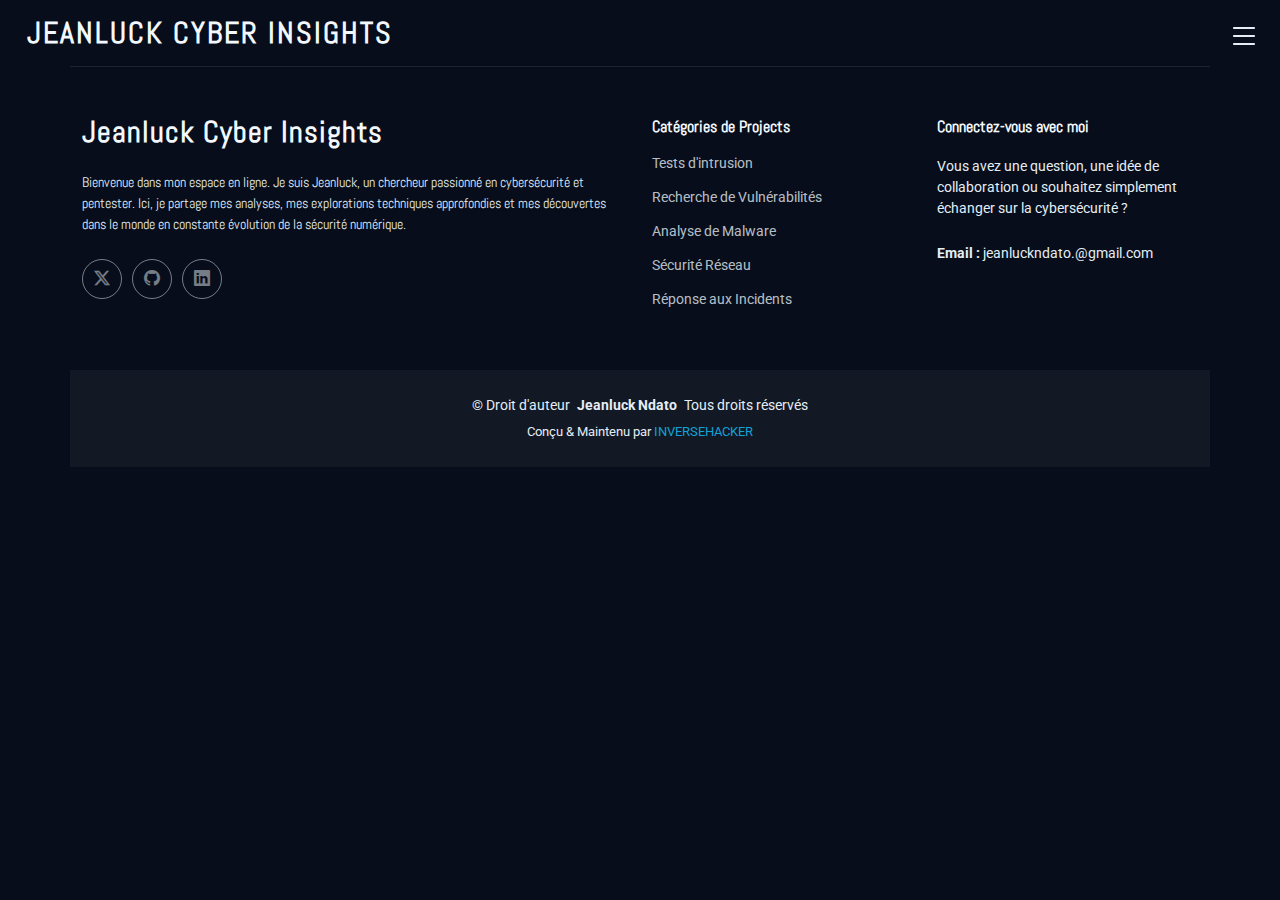
<file: kali-linux-details.html>
<!DOCTYPE html>
<html lang="en">
  <head>
    <meta charset="utf-8" />
    <meta content="width=device-width, initial-scale=1.0" name="viewport" />
    <title>JeanluckCyberinsights</title>
    <meta name="description" content="" />
    <meta name="keywords" content="" />

    <!-- Favicons -->
    <link href="assets/img/favicon.png" rel="icon" />
    <link href="assets/img/apple-touch-icon.png" rel="apple-touch-icon" />

    <!-- Fonts -->
    <link href="https://fonts.googleapis.com" rel="preconnect" />
    <link href="https://fonts.gstatic.com" rel="preconnect" crossorigin />
    <link
      href="https://fonts.googleapis.com/css2?family=Roboto:ital,wght@0,100;0,300;0,400;0,500;0,700;0,900;1,100;1,300;1,400;1,500;1,700;1,900&family=Mukta:wght@200;300;400;500;600;700;800&family=Abel:wght@400&display=swap"
      rel="stylesheet"
    />

    <!-- Vendor CSS Files -->
    <link
      href="assets/vendor/bootstrap/css/bootstrap.min.css"
      rel="stylesheet"
    />
    <link
      href="assets/vendor/bootstrap-icons/bootstrap-icons.css"
      rel="stylesheet"
    />
    <link href="assets/vendor/aos/aos.css" rel="stylesheet" />
    <link href="assets/vendor/swiper/swiper-bundle.min.css" rel="stylesheet" />
    <link
      href="assets/vendor/glightbox/css/glightbox.min.css"
      rel="stylesheet"
    />

    <!-- Main CSS File -->
    <link href="assets/css/main.css" rel="stylesheet" />
  </head>

  <body class="index-page">
    <header
      id="header"
      class="header d-flex align-items-center position-relative"
    >
      <div
        class="container-fluid position-relative d-flex align-items-center justify-content-between"
      >
        <a href="index.html" class="logo d-flex align-items-center">
          <h1 class="sitename">Jeanluck Cyber Insights</h1>
        </a>

        <nav id="navmenu" class="navmenu">
          <ul>
            <li><a href="#hero" class="active">Accueil</a></li>
            <li><a href="#apropos">Apropos</a></li>
            <li><a href="#portfolio">Projets & Études de Cas</a></li>
            <li><a href="#contact">Contact</a></li>
          </ul>
          <i class="mobile-nav-toggle d-xl-none bi bi-list"></i>
        </nav>
      </div>
    </header>
    <!-- main -->

    <!-- fin main -->

    <footer id="footer" class="footer">
      <div class="container footer-top">
        <div class="row gy-4">
          <div class="col-lg-6 col-md-12 footer-about">
            <a href="index.html" class="logo d-flex align-items-center">
              <span class="sitename">Jeanluck Cyber Insights</span>
            </a>
            <p>
              Bienvenue dans mon espace en ligne. Je suis Jeanluck, un chercheur
              passionné en cybersécurité et pentester. Ici, je partage mes
              analyses, mes explorations techniques approfondies et mes
              découvertes dans le monde en constante évolution de la sécurité
              numérique.
            </p>
            <div class="social-links d-flex mt-4">
              <a href="https://.com/IrJeanl"><i class="bi bi-twitter-x"></i></a>
              <a href="https://github.com/Jeanluck"
                ><i class="bi bi-github"></i
              ></a>
              <a href="https://linkedin.com/in/jeanluckndato"
                ><i class="bi bi-linkedin"></i
              ></a>
            </div>
          </div>

          <div class="col-lg-3 col-md-6 footer-links">
            <h4>Catégories de Projects</h4>
            <ul>
              <li><a href="#">Tests d'intrusion</a></li>
              <li><a href="#">Recherche de Vulnérabilités</a></li>
              <li><a href="#">Analyse de Malware</a></li>
              <li><a href="#">Sécurité Réseau</a></li>
              <li><a href="#">Réponse aux Incidents</a></li>
            </ul>
          </div>

          <div
            class="col-lg-3 col-md-6 footer-contact text-center text-md-start"
          >
            <h4>Connectez-vous avec moi</h4>
            <p>
              Vous avez une question, une idée de collaboration ou souhaitez
              simplement échanger sur la cybersécurité ?
            </p>
            <p class="mt-4">
              <strong>Email :</strong>
              <span>jeanluckndato.@gmail.com</span>
            </p>
          </div>
        </div>
      </div>

      <div class="container copyright text-center mt-4">
        <p>
          © <span>Droit d'auteur</span>
          <strong class="px-1 sitename">Jeanluck Ndato</strong>
          <span>Tous droits réservés</span>
        </p>
        <div class="credits">
          Conçu & Maintenu par
          <a href="https://github.com/JeanluckNdato">INVERSEHACKER</a>
        </div>
      </div>
    </footer>

    <!-- Scroll Top -->
    <a
      href="#"
      id="scroll-top"
      class="scroll-top d-flex align-items-center justify-content-center"
      ><i class="bi bi-arrow-up-short"></i
    ></a>

    <!-- Preloader -->
    <div id="preloader"></div>

    <!-- Vendor JS Files -->
    <script src="assets/vendor/bootstrap/js/bootstrap.bundle.min.js"></script>
    <script src="assets/vendor/php-email-form/validate.js"></script>
    <script src="assets/vendor/aos/aos.js"></script>
    <script src="assets/vendor/purecounter/purecounter_vanilla.js"></script>
    <script src="assets/vendor/imagesloaded/imagesloaded.pkgd.min.js"></script>
    <script src="assets/vendor/isotope-layout/isotope.pkgd.min.js"></script>
    <script src="assets/vendor/swiper/swiper-bundle.min.js"></script>
    <script src="assets/vendor/glightbox/js/glightbox.min.js"></script>

    <!-- Main JS File -->
    <script src="assets/js/main.js"></script>
    <!-- script pour les cartes de liens  -->
    <!-- Script pour déclencher l'animation d'apparition des cartes une fois le DOM chargé -->
    <script>
      document.addEventListener("DOMContentLoaded", () => {
        const portfolioItems = document.querySelectorAll(".portfolio-item");
        portfolioItems.forEach((item) => {
          item.classList.add("animate-item");
        });
      });
    </script>
  </body>
</html>
</file>
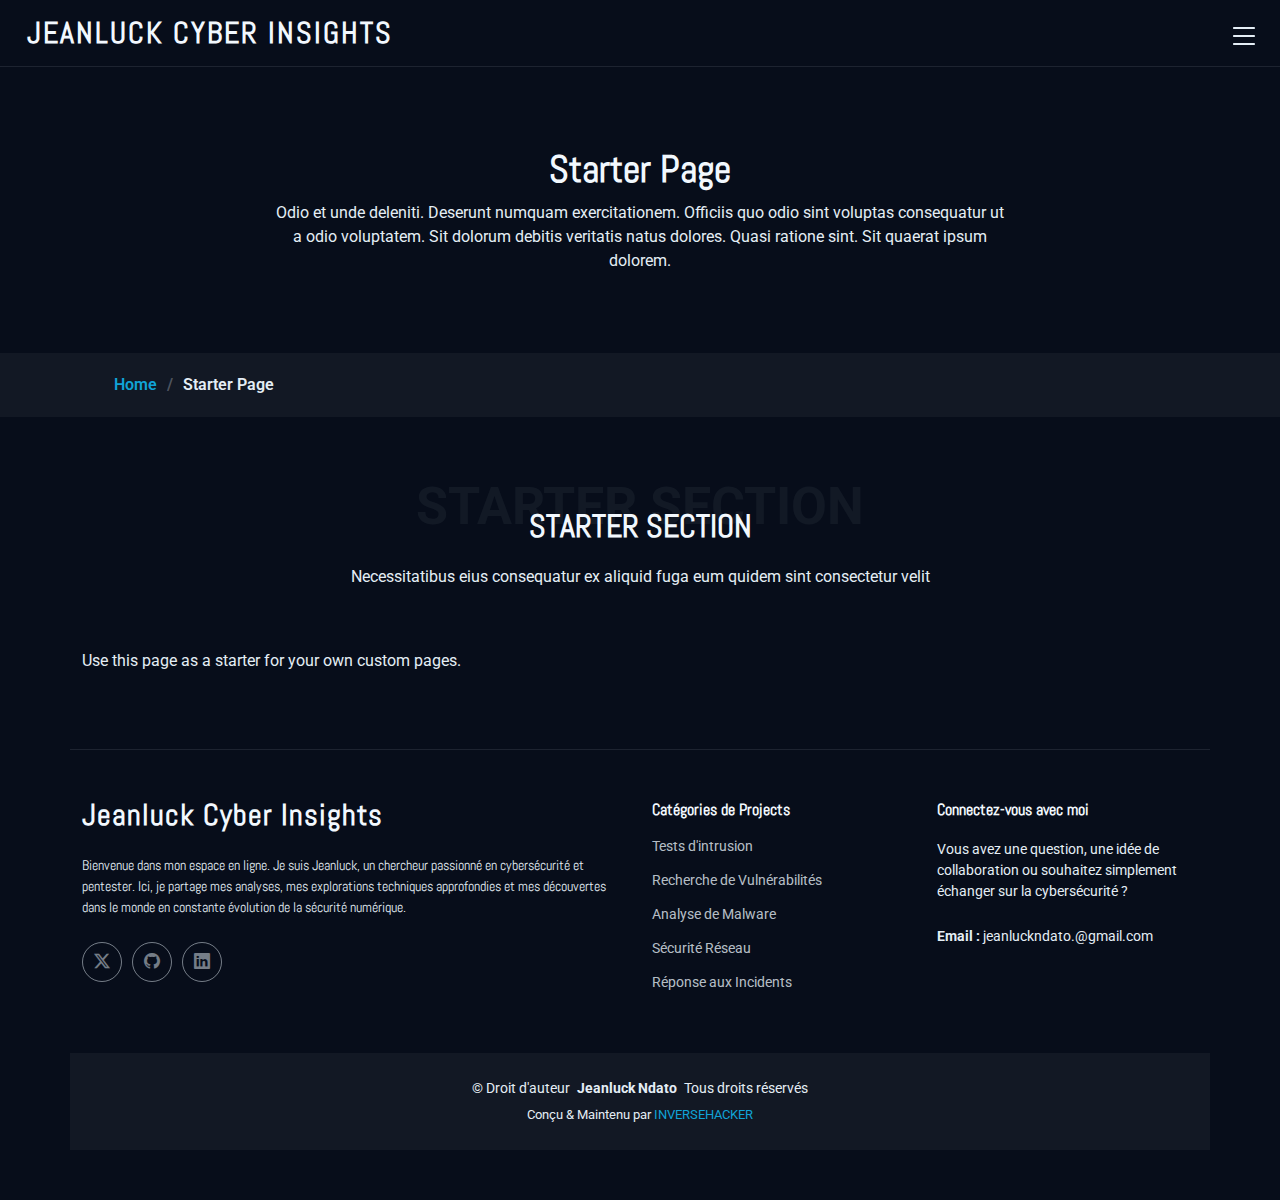
<file: snort.html>
<!DOCTYPE html>
<html lang="en">
  <head>
    <meta charset="utf-8" />
    <meta content="width=device-width, initial-scale=1.0" name="viewport" />
    <title>JeanluckCyberinsights</title>
    <meta name="description" content="" />
    <meta name="keywords" content="" />

    <!-- Favicons -->
    <link href="assets/img/favicon.png" rel="icon" />
    <link href="assets/img/apple-touch-icon.png" rel="apple-touch-icon" />

    <!-- Fonts -->
    <link href="https://fonts.googleapis.com" rel="preconnect" />
    <link href="https://fonts.gstatic.com" rel="preconnect" crossorigin />
    <link
      href="https://fonts.googleapis.com/css2?family=Roboto:ital,wght@0,100;0,300;0,400;0,500;0,700;0,900;1,100;1,300;1,400;1,500;1,700;1,900&family=Mukta:wght@200;300;400;500;600;700;800&family=Abel:wght@400&display=swap"
      rel="stylesheet"
    />

    <!-- Vendor CSS Files -->
    <link
      href="assets/vendor/bootstrap/css/bootstrap.min.css"
      rel="stylesheet"
    />
    <link
      href="assets/vendor/bootstrap-icons/bootstrap-icons.css"
      rel="stylesheet"
    />
    <link href="assets/vendor/aos/aos.css" rel="stylesheet" />
    <link href="assets/vendor/swiper/swiper-bundle.min.css" rel="stylesheet" />
    <link
      href="assets/vendor/glightbox/css/glightbox.min.css"
      rel="stylesheet"
    />

    <!-- Main CSS File -->
    <link href="assets/css/main.css" rel="stylesheet" />
  </head>

  <body class="index-page">
    <header
      id="header"
      class="header d-flex align-items-center position-relative"
    >
      <div
        class="container-fluid position-relative d-flex align-items-center justify-content-between"
      >
        <a href="index.html" class="logo d-flex align-items-center">
          <h1 class="sitename">Jeanluck Cyber Insights</h1>
        </a>

        <nav id="navmenu" class="navmenu">
          <ul>
            <li><a href="index.html#hero" class="active">Accueil</a></li>
            <li><a href="index.html#apropos" class="active">Apropos</a></li>
            <li><a href="index.html#portfolio">Projets & Études de Cas</a></li>
            <li><a href="index.html#contact">Contact</a></li>
          </ul>
          <i class="mobile-nav-toggle d-xl-none bi bi-list"></i>
        </nav>
      </div>
    </header>

    <main class="main">
      <!-- Page Title -->
      <div class="page-title" data-aos="fade">
        <div class="heading">
          <div class="container">
            <div class="row d-flex justify-content-center text-center">
              <div class="col-lg-8">
                <h1>Starter Page</h1>
                <p class="mb-0">
                  Odio et unde deleniti. Deserunt numquam exercitationem.
                  Officiis quo odio sint voluptas consequatur ut a odio
                  voluptatem. Sit dolorum debitis veritatis natus dolores. Quasi
                  ratione sint. Sit quaerat ipsum dolorem.
                </p>
              </div>
            </div>
          </div>
        </div>
        <nav class="breadcrumbs">
          <div class="container">
            <ol>
              <li><a href="index.html">Home</a></li>
              <li class="current">Starter Page</li>
            </ol>
          </div>
        </nav>
      </div>
      <!-- End Page Title -->

      <!-- Starter Section Section -->
      <section id="starter-section" class="starter-section section">
        <!-- Section Title -->
        <div class="container section-title" data-aos="fade-up">
          <span class="description-title">Starter Section</span>
          <h2>Starter Section</h2>
          <p>
            Necessitatibus eius consequatur ex aliquid fuga eum quidem sint
            consectetur velit
          </p>
        </div>
        <!-- End Section Title -->

        <div class="container" data-aos="fade-up">
          <p>Use this page as a starter for your own custom pages.</p>
        </div>
      </section>
      <!-- /Starter Section Section -->
    </main>

    <footer id="footer" class="footer">
      <div class="container footer-top">
        <div class="row gy-4">
          <div class="col-lg-6 col-md-12 footer-about">
            <a href="index.html" class="logo d-flex align-items-center">
              <span class="sitename">Jeanluck Cyber Insights</span>
            </a>
            <p>
              Bienvenue dans mon espace en ligne. Je suis Jeanluck, un chercheur
              passionné en cybersécurité et pentester. Ici, je partage mes
              analyses, mes explorations techniques approfondies et mes
              découvertes dans le monde en constante évolution de la sécurité
              numérique.
            </p>
            <div class="social-links d-flex mt-4">
              <a href="https://.com/IrJeanl"><i class="bi bi-twitter-x"></i></a>
              <a href="https://github.com/Jeanluck"
                ><i class="bi bi-github"></i
              ></a>
              <a href="https://linkedin.com/in/jeanluckndato"
                ><i class="bi bi-linkedin"></i
              ></a>
            </div>
          </div>

          <div class="col-lg-3 col-md-6 footer-links">
            <h4>Catégories de Projects</h4>
            <ul>
              <li><a href="#">Tests d'intrusion</a></li>
              <li><a href="#">Recherche de Vulnérabilités</a></li>
              <li><a href="#">Analyse de Malware</a></li>
              <li><a href="#">Sécurité Réseau</a></li>
              <li><a href="#">Réponse aux Incidents</a></li>
            </ul>
          </div>

          <div
            class="col-lg-3 col-md-6 footer-contact text-center text-md-start"
          >
            <h4>Connectez-vous avec moi</h4>
            <p>
              Vous avez une question, une idée de collaboration ou souhaitez
              simplement échanger sur la cybersécurité ?
            </p>
            <p class="mt-4">
              <strong>Email :</strong>
              <span>jeanluckndato.@gmail.com</span>
            </p>
          </div>
        </div>
      </div>

      <div class="container copyright text-center mt-4">
        <p>
          © <span>Droit d'auteur</span>
          <strong class="px-1 sitename">Jeanluck Ndato</strong>
          <span>Tous droits réservés</span>
        </p>
        <div class="credits">
          Conçu & Maintenu par
          <a href="https://github.com/JeanluckNdato">INVERSEHACKER</a>
        </div>
      </div>
    </footer>

    <!-- Scroll Top -->
    <a
      href="#"
      id="scroll-top"
      class="scroll-top d-flex align-items-center justify-content-center"
      ><i class="bi bi-arrow-up-short"></i
    ></a>

    <!-- Preloader -->
    <div id="preloader"></div>

    <!-- Vendor JS Files -->
    <script src="assets/vendor/bootstrap/js/bootstrap.bundle.min.js"></script>
    <script src="assets/vendor/php-email-form/validate.js"></script>
    <script src="assets/vendor/aos/aos.js"></script>
    <script src="assets/vendor/purecounter/purecounter_vanilla.js"></script>
    <script src="assets/vendor/imagesloaded/imagesloaded.pkgd.min.js"></script>
    <script src="assets/vendor/isotope-layout/isotope.pkgd.min.js"></script>
    <script src="assets/vendor/swiper/swiper-bundle.min.js"></script>
    <script src="assets/vendor/glightbox/js/glightbox.min.js"></script>

    <!-- Main JS File -->
    <script src="assets/js/main.js"></script>
    <!-- script pour les cartes de liens  -->
    <!-- Script pour déclencher l'animation d'apparition des cartes une fois le DOM chargé -->
    <script>
      document.addEventListener("DOMContentLoaded", () => {
        const portfolioItems = document.querySelectorAll(".portfolio-item");
        portfolioItems.forEach((item) => {
          item.classList.add("animate-item");
        });
      });
    </script>
    <!-- Script pour déclencher l'animation d'apparition des cartes une fois le DOM chargé -->
    <script>
      document.addEventListener("DOMContentLoaded", () => {
        const profileCards = document.querySelectorAll(".profile-card");
        profileCards.forEach((card) => {
          card.classList.add("animate-card");
        });
      });
    </script>
  </body>
</html>
</file>
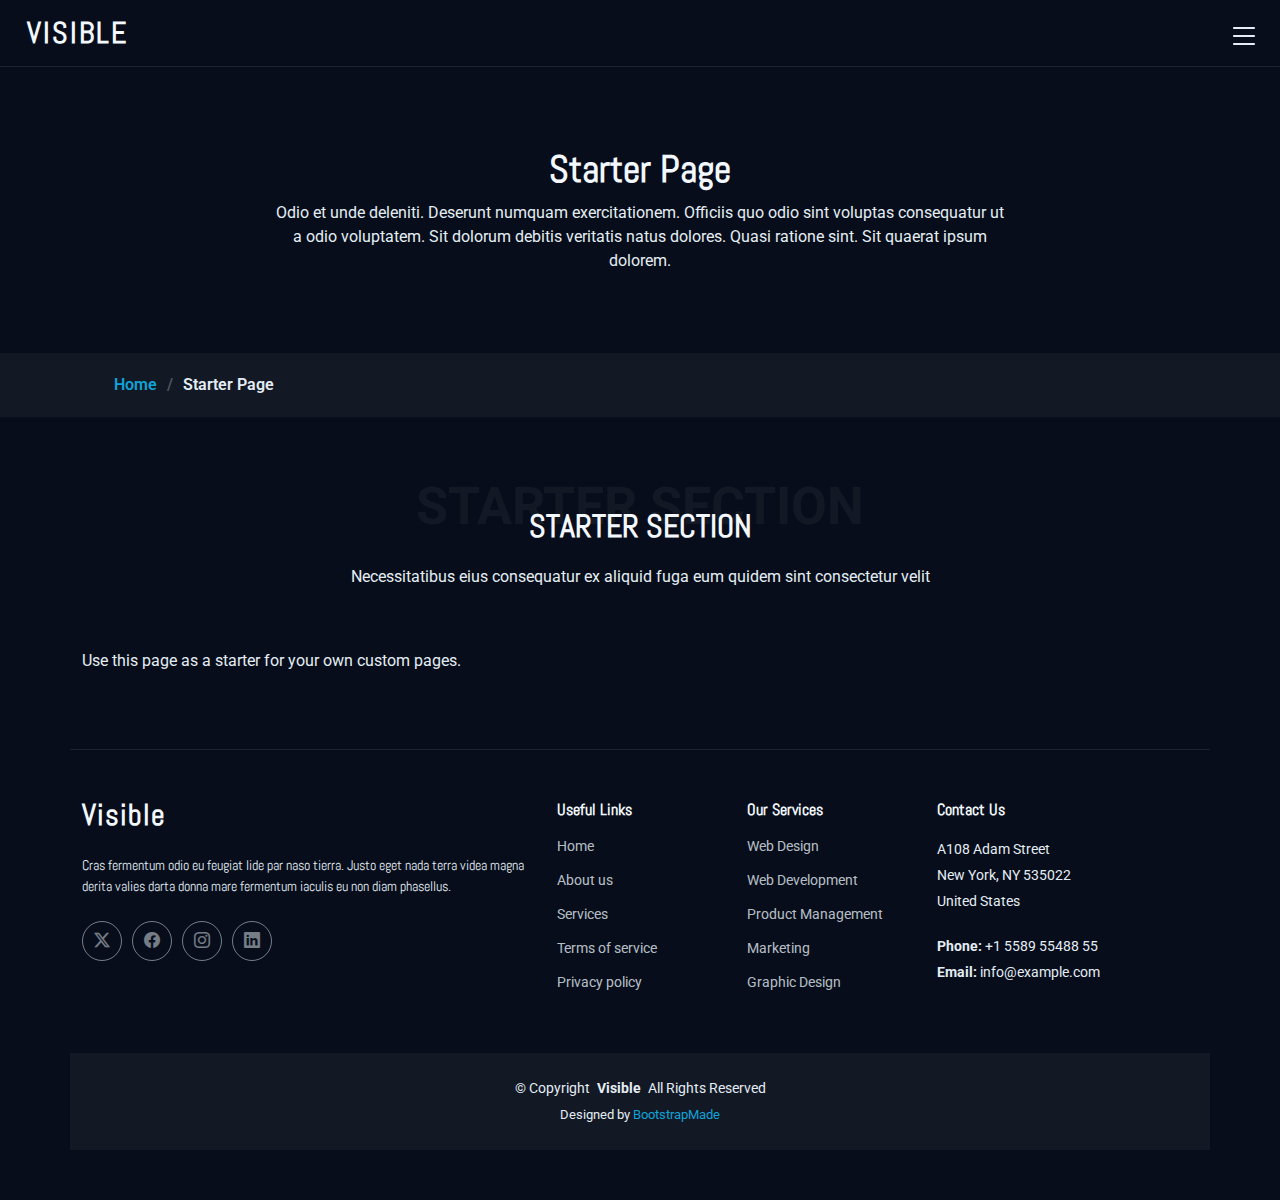
<file: starter-page.html>
<!DOCTYPE html>
<html lang="en">

<head>
  <meta charset="utf-8">
  <meta content="width=device-width, initial-scale=1.0" name="viewport">
  <title>Starter Page - Visible Bootstrap Template</title>
  <meta name="description" content="">
  <meta name="keywords" content="">

  <!-- Favicons -->
  <link href="assets/img/favicon.png" rel="icon">
  <link href="assets/img/apple-touch-icon.png" rel="apple-touch-icon">

  <!-- Fonts -->
  <link href="https://fonts.googleapis.com" rel="preconnect">
  <link href="https://fonts.gstatic.com" rel="preconnect" crossorigin>
  <link href="https://fonts.googleapis.com/css2?family=Roboto:ital,wght@0,100;0,300;0,400;0,500;0,700;0,900;1,100;1,300;1,400;1,500;1,700;1,900&family=Mukta:wght@200;300;400;500;600;700;800&family=Abel:wght@400&display=swap" rel="stylesheet">

  <!-- Vendor CSS Files -->
  <link href="assets/vendor/bootstrap/css/bootstrap.min.css" rel="stylesheet">
  <link href="assets/vendor/bootstrap-icons/bootstrap-icons.css" rel="stylesheet">
  <link href="assets/vendor/aos/aos.css" rel="stylesheet">
  <link href="assets/vendor/swiper/swiper-bundle.min.css" rel="stylesheet">
  <link href="assets/vendor/glightbox/css/glightbox.min.css" rel="stylesheet">

  <!-- Main CSS File -->
  <link href="assets/css/main.css" rel="stylesheet">

  <!-- =======================================================
  * Template Name: Visible
  * Template URL: https://bootstrapmade.com/visible-bootstrap-agency-template/
  * Updated: May 22 2025 with Bootstrap v5.3.6
  * Author: BootstrapMade.com
  * License: https://bootstrapmade.com/license/
  ======================================================== -->
</head>

<body class="starter-page-page">

  <header id="header" class="header d-flex align-items-center position-relative">
    <div class="container-fluid position-relative d-flex align-items-center justify-content-between">

      <a href="index.html" class="logo d-flex align-items-center">
        <!-- Uncomment the line below if you also wish to use an image logo -->
        <!-- <img src="assets/img/logo.webp" alt=""> -->
        <h1 class="sitename">Visible</h1>
      </a>

      <nav id="navmenu" class="navmenu">
        <ul>
          <li><a href="#hero">Home</a></li>
          <li><a href="#about">About</a></li>
          <li><a href="#services">Services</a></li>
          <li><a href="#portfolio">Portfolio</a></li>
          <li><a href="#team">Team</a></li>
          <li class="dropdown"><a href="#"><span>Dropdown</span> <i class="bi bi-chevron-down toggle-dropdown"></i></a>
            <ul>
              <li><a href="#">Dropdown 1</a></li>
              <li class="dropdown"><a href="#"><span>Deep Dropdown</span> <i class="bi bi-chevron-down toggle-dropdown"></i></a>
                <ul>
                  <li><a href="#">Deep Dropdown 1</a></li>
                  <li><a href="#">Deep Dropdown 2</a></li>
                  <li><a href="#">Deep Dropdown 3</a></li>
                  <li><a href="#">Deep Dropdown 4</a></li>
                  <li><a href="#">Deep Dropdown 5</a></li>
                </ul>
              </li>
              <li><a href="#">Dropdown 2</a></li>
              <li><a href="#">Dropdown 3</a></li>
              <li><a href="#">Dropdown 4</a></li>
            </ul>
          </li>
          <li><a href="#contact">Contact</a></li>
        </ul>
        <i class="mobile-nav-toggle d-xl-none bi bi-list"></i>
      </nav>

    </div>
  </header>

  <main class="main">

    <!-- Page Title -->
    <div class="page-title" data-aos="fade">
      <div class="heading">
        <div class="container">
          <div class="row d-flex justify-content-center text-center">
            <div class="col-lg-8">
              <h1>Starter Page</h1>
              <p class="mb-0">Odio et unde deleniti. Deserunt numquam exercitationem. Officiis quo odio sint voluptas consequatur ut a odio voluptatem. Sit dolorum debitis veritatis natus dolores. Quasi ratione sint. Sit quaerat ipsum dolorem.</p>
            </div>
          </div>
        </div>
      </div>
      <nav class="breadcrumbs">
        <div class="container">
          <ol>
            <li><a href="index.html">Home</a></li>
            <li class="current">Starter Page</li>
          </ol>
        </div>
      </nav>
    </div><!-- End Page Title -->

    <!-- Starter Section Section -->
    <section id="starter-section" class="starter-section section">

      <!-- Section Title -->
      <div class="container section-title" data-aos="fade-up">
        <span class="description-title">Starter Section</span>
        <h2>Starter Section</h2>
        <p>Necessitatibus eius consequatur ex aliquid fuga eum quidem sint consectetur velit</p>
      </div><!-- End Section Title -->

      <div class="container" data-aos="fade-up">
        <p>Use this page as a starter for your own custom pages.</p>
      </div>

    </section><!-- /Starter Section Section -->

  </main>

  <footer id="footer" class="footer">

    <div class="container footer-top">
      <div class="row gy-4">
        <div class="col-lg-5 col-md-12 footer-about">
          <a href="index.html" class="logo d-flex align-items-center">
            <span class="sitename">Visible</span>
          </a>
          <p>Cras fermentum odio eu feugiat lide par naso tierra. Justo eget nada terra videa magna derita valies darta donna mare fermentum iaculis eu non diam phasellus.</p>
          <div class="social-links d-flex mt-4">
            <a href=""><i class="bi bi-twitter-x"></i></a>
            <a href=""><i class="bi bi-facebook"></i></a>
            <a href=""><i class="bi bi-instagram"></i></a>
            <a href=""><i class="bi bi-linkedin"></i></a>
          </div>
        </div>

        <div class="col-lg-2 col-6 footer-links">
          <h4>Useful Links</h4>
          <ul>
            <li><a href="#">Home</a></li>
            <li><a href="#">About us</a></li>
            <li><a href="#">Services</a></li>
            <li><a href="#">Terms of service</a></li>
            <li><a href="#">Privacy policy</a></li>
          </ul>
        </div>

        <div class="col-lg-2 col-6 footer-links">
          <h4>Our Services</h4>
          <ul>
            <li><a href="#">Web Design</a></li>
            <li><a href="#">Web Development</a></li>
            <li><a href="#">Product Management</a></li>
            <li><a href="#">Marketing</a></li>
            <li><a href="#">Graphic Design</a></li>
          </ul>
        </div>

        <div class="col-lg-3 col-md-12 footer-contact text-center text-md-start">
          <h4>Contact Us</h4>
          <p>A108 Adam Street</p>
          <p>New York, NY 535022</p>
          <p>United States</p>
          <p class="mt-4"><strong>Phone:</strong> <span>+1 5589 55488 55</span></p>
          <p><strong>Email:</strong> <span>info@example.com</span></p>
        </div>

      </div>
    </div>

    <div class="container copyright text-center mt-4">
      <p>© <span>Copyright</span> <strong class="px-1 sitename">Visible</strong> <span>All Rights Reserved</span></p>
      <div class="credits">
        <!-- All the links in the footer should remain intact. -->
        <!-- You can delete the links only if you've purchased the pro version. -->
        <!-- Licensing information: https://bootstrapmade.com/license/ -->
        <!-- Purchase the pro version with working PHP/AJAX contact form: [buy-url] -->
        Designed by <a href="https://bootstrapmade.com/">BootstrapMade</a>
      </div>
    </div>

  </footer>

  <!-- Scroll Top -->
  <a href="#" id="scroll-top" class="scroll-top d-flex align-items-center justify-content-center"><i class="bi bi-arrow-up-short"></i></a>

  <!-- Preloader -->
  <div id="preloader"></div>

  <!-- Vendor JS Files -->
  <script src="assets/vendor/bootstrap/js/bootstrap.bundle.min.js"></script>
  <script src="assets/vendor/php-email-form/validate.js"></script>
  <script src="assets/vendor/aos/aos.js"></script>
  <script src="assets/vendor/purecounter/purecounter_vanilla.js"></script>
  <script src="assets/vendor/imagesloaded/imagesloaded.pkgd.min.js"></script>
  <script src="assets/vendor/isotope-layout/isotope.pkgd.min.js"></script>
  <script src="assets/vendor/swiper/swiper-bundle.min.js"></script>
  <script src="assets/vendor/glightbox/js/glightbox.min.js"></script>

  <!-- Main JS File -->
  <script src="assets/js/main.js"></script>

</body>

</html>
</file>
<file: assets/css/main.css>
/**
* Template Name: Visible
* Template URL: https://bootstrapmade.com/visible-bootstrap-agency-template/
* Updated: May 22 2025 with Bootstrap v5.3.6
* Author: BootstrapMade.com
* License: https://bootstrapmade.com/license/
*/

/*--------------------------------------------------------------
# Font & Color Variables
# Help: https://bootstrapmade.com/color-system/
--------------------------------------------------------------*/
/* Fonts */
:root {
  --default-font: "Roboto",  system-ui, -apple-system, "Segoe UI", Roboto, "Helvetica Neue", Arial, "Noto Sans", "Liberation Sans", sans-serif, "Apple Color Emoji", "Segoe UI Emoji", "Segoe UI Symbol", "Noto Color Emoji";
  --heading-font: "Abel",  sans-serif;
  --nav-font: "Mukta",  sans-serif;
}

/* Global Colors - The following color variables are used throughout the website. Updating them here will change the color scheme of the entire website */
:root { 
  --background-color: #070d1a; /* Background color for the entire website, including individual sections */
  --default-color: #e4edf5; /* Default color used for the majority of the text content across the entire website */
  --heading-color: #f2f8fe; /* Color for headings, subheadings and title throughout the website */
  --accent-color: #10a3d7; /* Accent color that represents your brand on the website. It's used for buttons, links, and other elements that need to stand out */
  --surface-color: #131825; /* The surface color is used as a background of boxed elements within sections, such as cards, icon boxes, or other elements that require a visual separation from the global background. */
  --contrast-color: #ffffff; /* Contrast color for text, ensuring readability against backgrounds of accent, heading, or default colors. */
}

/* Nav Menu Colors - The following color variables are used specifically for the navigation menu. They are separate from the global colors to allow for more customization options */
:root {
  --nav-color: #e4edf5;  /* The default color of the main navmenu links */
  --nav-hover-color: #10a3d7; /* Applied to main navmenu links when they are hovered over or active */
  --nav-mobile-background-color: rgba(22, 29, 44, 0.95); /* Used as the background color for mobile navigation menu */
  --nav-dropdown-background-color: rgba(23, 30, 47, 0.95); /* Used as the background color for dropdown items that appear when hovering over primary navigation items */
  --nav-dropdown-color: rgba(215, 226, 235, 0.645); /* Used for navigation links of the dropdown items in the navigation menu. */
  --nav-dropdown-hover-color: #ffffff; /* Similar to --nav-hover-color, this color is applied to dropdown navigation links when they are hovered over. */
}

/* Color Presets - These classes override global colors when applied to any section or element, providing reuse of the sam color scheme. */

.light-background {
  --background-color: #111623;
  --surface-color: #161c2a;
}

.dark-background {
  --background-color: #060606;
  --default-color: #ffffff;
  --heading-color: #ffffff;
  --surface-color: #252525;
  --contrast-color: #ffffff;
}

/* Smooth scroll */
:root {
  scroll-behavior: smooth;
}

/*--------------------------------------------------------------
# General Styling & Shared Classes
--------------------------------------------------------------*/
body {
  color: var(--default-color);
  background-color: var(--background-color);
  font-family: var(--default-font);
}

a {
  color: var(--accent-color);
  text-decoration: none;
  transition: 0.3s;
}

a:hover {
  color: color-mix(in srgb, var(--accent-color), transparent 25%);
  text-decoration: none;
}

h1,
h2,
h3,
h4,
h5,
h6 {
  color: var(--heading-color);
  font-family: var(--heading-font);
}

/* PHP Email Form Messages
------------------------------*/
.php-email-form .error-message {
  display: none;
  background: #df1529;
  color: #ffffff;
  text-align: left;
  padding: 15px;
  margin-bottom: 24px;
  font-weight: 600;
}

.php-email-form .sent-message {
  display: none;
  color: #ffffff;
  background: #059652;
  text-align: center;
  padding: 15px;
  margin-bottom: 24px;
  font-weight: 600;
}

.php-email-form .loading {
  display: none;
  background: var(--surface-color);
  text-align: center;
  padding: 15px;
  margin-bottom: 24px;
}

.php-email-form .loading:before {
  content: "";
  display: inline-block;
  border-radius: 50%;
  width: 24px;
  height: 24px;
  margin: 0 10px -6px 0;
  border: 3px solid var(--accent-color);
  border-top-color: var(--surface-color);
  animation: php-email-form-loading 1s linear infinite;
}

@keyframes php-email-form-loading {
  0% {
    transform: rotate(0deg);
  }

  100% {
    transform: rotate(360deg);
  }
}

/*--------------------------------------------------------------
# Global Header
--------------------------------------------------------------*/
.header {
  --background-color: rgba(255, 255, 255, 0);
  color: var(--default-color);
  background-color: var(--background-color);
  padding: 15px;
  transition: all 0.5s;
  z-index: 997;
}

.header .logo {
  line-height: 1;
}

.header .logo img {
  max-height: 32px;
  margin-right: 8px;
}

.header .logo h1 {
  font-size: 30px;
  margin: 0;
  font-weight: 700;
  letter-spacing: 2px;
  text-transform: uppercase;
  color: var(--heading-color);
}

.scrolled .header {
  box-shadow: 0px 0 18px rgba(0, 0, 0, 0.1);
}

/*--------------------------------------------------------------
# Navigation Menu
--------------------------------------------------------------*/
/* Navmenu */
.mobile-nav-toggle {
  color: var(--nav-color);
  position: fixed;
  top: 20px;
  right: 20px;
  font-size: 32px;
  line-height: 0;
  cursor: pointer;
  display: block !important;
  z-index: 998;
  transition: 0.3s;
}

.mobile-nav-toggle:hover {
  color: var(--nav-hover-color);
}

.navmenu {
  position: fixed;
  top: 0;
  bottom: 0;
  right: -300px;
  z-index: 997;
  transition: 0.3s;
  width: 300px;
  overflow: hidden;
}

.navmenu ul {
  display: block;
  list-style: none;
  padding: 20px 10px;
  margin: 0;
  overflow-y: auto;
  transition: 0.3s;
  z-index: 998;
}

.navmenu a,
.navmenu a:focus {
  color: var(--nav-dropdown-color);
  padding: 15px 20px;
  font-family: var(--nav-font);
  font-size: 17px;
  font-weight: 500;
  display: flex;
  align-items: center;
  justify-content: space-between;
  white-space: nowrap;
  transition: 0.3s;
}

.navmenu a i,
.navmenu a:focus i {
  font-size: 12px;
  line-height: 0;
  margin-left: 5px;
  width: 30px;
  height: 30px;
  display: flex;
  align-items: center;
  justify-content: center;
  border-radius: 50%;
  transition: 0.3s;
  background-color: color-mix(in srgb, var(--accent-color), transparent 90%);
}

.navmenu a i:hover,
.navmenu a:focus i:hover {
  background-color: var(--accent-color);
  color: var(--contrast-color);
}

.navmenu a:hover,
.navmenu .active,
.navmenu .active:focus {
  color: var(--nav-dropdown-hover-color);
}

.navmenu .active i,
.navmenu .active:focus i {
  background-color: var(--accent-color);
  color: var(--contrast-color);
  transform: rotate(180deg);
}

.navmenu .dropdown ul {
  position: static;
  display: none;
  z-index: 99;
  padding: 10px 0;
  margin: 10px 20px;
  box-shadow: none;
  transition: all 0.5s ease-in-out;
}

.navmenu .dropdown>.dropdown-active {
  display: block;
  background-color: var(--nav-dropdown-background-color);
  border: 1px solid color-mix(in srgb, var(--nav-dropdown-color), transparent 90%);
}

.mobile-nav-active .mobile-nav-toggle {
  right: 310px;
  font-size: 36px;
}

.mobile-nav-active .navmenu {
  position: fixed;
  overflow: hidden;
  top: 0;
  bottom: 0;
  right: 0;
  background-color: var(--nav-mobile-background-color);
  transition: 0.3s;
}

/*--------------------------------------------------------------
# Global Footer
--------------------------------------------------------------*/
.footer {
  color: var(--default-color);
  background-color: var(--background-color);
  font-size: 14px;
  padding-bottom: 50px;
  position: relative;
}

.footer .footer-top {
  padding-top: 50px;
  border-top: 1px solid color-mix(in srgb, var(--default-color), transparent 90%);
}

.footer .footer-about .logo {
  line-height: 1;
  margin-bottom: 25px;
}

.footer .footer-about .logo img {
  max-height: 40px;
  margin-right: 6px;
}

.footer .footer-about .logo span {
  color: var(--heading-color);
  font-size: 30px;
  font-weight: 700;
  letter-spacing: 1px;
  font-family: var(--heading-font);
}

.footer .footer-about p {
  font-size: 14px;
  font-family: var(--heading-font);
}

.footer .social-links a {
  display: flex;
  align-items: center;
  justify-content: center;
  width: 40px;
  height: 40px;
  border-radius: 50%;
  border: 1px solid color-mix(in srgb, var(--default-color), transparent 50%);
  font-size: 16px;
  color: color-mix(in srgb, var(--default-color), transparent 50%);
  margin-right: 10px;
  transition: 0.3s;
}

.footer .social-links a:hover {
  color: var(--accent-color);
  border-color: var(--accent-color);
}

.footer h4 {
  font-size: 16px;
  font-weight: bold;
  position: relative;
  padding-bottom: 12px;
}

.footer .footer-links {
  margin-bottom: 30px;
}

.footer .footer-links ul {
  list-style: none;
  padding: 0;
  margin: 0;
}

.footer .footer-links ul i {
  padding-right: 2px;
  font-size: 12px;
  line-height: 0;
}

.footer .footer-links ul li {
  padding: 10px 0;
  display: flex;
  align-items: center;
}

.footer .footer-links ul li:first-child {
  padding-top: 0;
}

.footer .footer-links ul a {
  color: color-mix(in srgb, var(--default-color), transparent 20%);
  display: inline-block;
  line-height: 1;
}

.footer .footer-links ul a:hover {
  color: var(--accent-color);
}

.footer .footer-contact p {
  margin-bottom: 5px;
}

.footer .copyright {
  padding-top: 25px;
  padding-bottom: 25px;
  background-color: color-mix(in srgb, var(--default-color), transparent 95%);
}

.footer .copyright p {
  margin-bottom: 0;
}

.footer .credits {
  margin-top: 6px;
  font-size: 13px;
}

/*--------------------------------------------------------------
# Preloader
--------------------------------------------------------------*/
#preloader {
  position: fixed;
  inset: 0;
  z-index: 999999;
  overflow: hidden;
  background: var(--background-color);
  transition: all 0.6s ease-out;
}

#preloader:before {
  content: "";
  position: fixed;
  top: calc(50% - 30px);
  left: calc(50% - 30px);
  border: 6px solid #ffffff;
  border-color: var(--accent-color) transparent var(--accent-color) transparent;
  border-radius: 50%;
  width: 60px;
  height: 60px;
  animation: animate-preloader 1.5s linear infinite;
}

@keyframes animate-preloader {
  0% {
    transform: rotate(0deg);
  }

  100% {
    transform: rotate(360deg);
  }
}

/*--------------------------------------------------------------
# Scroll Top Button
--------------------------------------------------------------*/
.scroll-top {
  position: fixed;
  visibility: hidden;
  opacity: 0;
  right: 15px;
  bottom: 15px;
  z-index: 99999;
  background-color: var(--accent-color);
  width: 40px;
  height: 40px;
  border-radius: 4px;
  transition: all 0.4s;
}

.scroll-top i {
  font-size: 24px;
  color: var(--contrast-color);
  line-height: 0;
}

.scroll-top:hover {
  background-color: color-mix(in srgb, var(--accent-color), transparent 20%);
  color: var(--contrast-color);
}

.scroll-top.active {
  visibility: visible;
  opacity: 1;
}

/*--------------------------------------------------------------
# Disable aos animation delay on mobile devices
--------------------------------------------------------------*/
@media screen and (max-width: 768px) {
  [data-aos-delay] {
    transition-delay: 0 !important;
  }
}

/*--------------------------------------------------------------
# Global Page Titles & Breadcrumbs
--------------------------------------------------------------*/
.page-title {
  color: var(--default-color);
  background-color: var(--background-color);
  position: relative;
}

.page-title .heading {
  padding: 80px 0;
  border-top: 1px solid color-mix(in srgb, var(--default-color), transparent 90%);
}

.page-title .heading h1 {
  font-size: 38px;
  font-weight: 700;
}

.page-title nav {
  background-color: color-mix(in srgb, var(--default-color), transparent 95%);
  padding: 20px 0;
}

.page-title nav ol {
  display: flex;
  flex-wrap: wrap;
  list-style: none;
  margin: 0;
  font-size: 16px;
  font-weight: 600;
}

.page-title nav ol li+li {
  padding-left: 10px;
}

.page-title nav ol li+li::before {
  content: "/";
  display: inline-block;
  padding-right: 10px;
  color: color-mix(in srgb, var(--default-color), transparent 70%);
}

/*--------------------------------------------------------------
# Global Sections
--------------------------------------------------------------*/
section,
.section {
  color: var(--default-color);
  background-color: var(--background-color);
  padding: 60px 0;
  scroll-margin-top: 0;
  overflow: clip;
}

@media (max-width: 1199px) {

  section,
  .section {
    scroll-margin-top: 0;
  }
}

/*--------------------------------------------------------------
# Global Section Titles
--------------------------------------------------------------*/
.section-title {
  text-align: center;
  padding: 30px 0;
  margin-bottom: 30px;
  position: relative;
}

.section-title h2 {
  font-size: 32px;
  font-weight: 700;
  text-transform: uppercase;
  margin-bottom: 20px;
  padding-bottom: 0;
  position: relative;
  z-index: 2;
}

.section-title span {
  position: absolute;
  top: 4px;
  color: color-mix(in srgb, var(--heading-color), transparent 95%);
  left: 0;
  right: 0;
  z-index: 1;
  font-weight: 700;
  font-size: 52px;
  text-transform: uppercase;
  line-height: 1;
}

.section-title p {
  margin-bottom: 0;
  position: relative;
  z-index: 2;
}

@media (max-width: 575px) {
  .section-title h2 {
    font-size: 28px;
    margin-bottom: 15px;
  }

  .section-title span {
    font-size: 38px;
  }
}

/*--------------------------------------------------------------
# Hero Section
--------------------------------------------------------------*/
.hero {
  padding-top: 20px;
  position: relative;
  min-height: 100vh;
  width: 100%;
  display: flex;
  align-items: center;
  overflow: hidden;
  padding-bottom: 80px;
}

.hero::before {
  content: "";
  position: absolute;
  top: 0;
  left: 0;
  right: 0;
  bottom: 0;
  background-image: radial-gradient(circle, color-mix(in srgb, var(--accent-color), transparent 90%) 1px, transparent 1px);
  background-size: 30px 30px;
  opacity: 0.5;
  z-index: 1;
}

.hero .container {
  position: relative;
  z-index: 2;
}

.hero .hero-content {
  padding-right: 2.5rem;
}

@media (max-width: 991px) {
  .hero .hero-content {
    padding-right: 0;
    margin-bottom: 4rem;
    text-align: center;
  }
}

.hero .hero-content .subtitle {
  margin-bottom: 1.5rem;
  position: relative;
  display: inline-block;
}

.hero .hero-content .subtitle span {
  font-size: 1rem;
  font-weight: 700;
  letter-spacing: 3px;
  padding-bottom: 10px;
  position: relative;
  color: color-mix(in srgb, var(--heading-color), transparent 20%);
}

.hero .hero-content .subtitle span::after {
  content: "";
  position: absolute;
  left: 0;
  bottom: 0;
  width: 40px;
  height: 2px;
  background-color: var(--accent-color);
}

@media (max-width: 991px) {
  .hero .hero-content .subtitle span::after {
    right: 0;
    margin: 0 auto;
  }
}

.hero .hero-content .title {
  font-size: 4.5rem;
  line-height: 1.1;
  font-weight: 800;
  margin-bottom: 2rem;
  letter-spacing: -1px;
  color: var(--heading-color);
}

.hero .hero-content .title .highlight {
  position: relative;
  display: inline-block;
  color: var(--accent-color);
}

.hero .hero-content .title .highlight::after {
  content: "";
  position: absolute;
  bottom: 10px;
  left: 0;
  width: 100%;
  height: 8px;
  background-color: color-mix(in srgb, var(--accent-color), transparent 85%);
  z-index: -1;
}

@media (max-width: 1200px) {
  .hero .hero-content .title {
    font-size: 3.8rem;
  }
}

@media (max-width: 991px) {
  .hero .hero-content .title {
    font-size: 3.2rem;
  }
}

@media (max-width: 767px) {
  .hero .hero-content .title {
    font-size: 2.8rem;
  }
}

@media (max-width: 480px) {
  .hero .hero-content .title {
    font-size: 2.4rem;
  }
}

.hero .hero-content .description {
  margin-bottom: 2.5rem;
}

.hero .hero-content .description p {
  font-size: 1.05rem;
  line-height: 1.7;
  color: color-mix(in srgb, var(--default-color), transparent 20%);
}

.hero .hero-content .hero-buttons {
  display: flex;
  gap: 1.25rem;
}

@media (max-width: 991px) {
  .hero .hero-content .hero-buttons {
    justify-content: center;
  }
}

@media (max-width: 480px) {
  .hero .hero-content .hero-buttons {
    flex-direction: column;
    gap: 1rem;
  }
}

.hero .hero-content .hero-buttons .primary-btn {
  display: inline-flex;
  align-items: center;
  justify-content: center;
  background-color: var(--accent-color);
  color: var(--contrast-color);
  padding: 1rem 2rem;
  border-radius: 50px;
  font-weight: 600;
  transition: all 0.3s ease;
}

.hero .hero-content .hero-buttons .primary-btn i {
  margin-left: 8px;
  font-size: 0.85rem;
  transition: transform 0.3s ease;
}

.hero .hero-content .hero-buttons .primary-btn:hover {
  background-color: color-mix(in srgb, var(--accent-color), transparent 20%);
  transform: translateY(-3px);
  box-shadow: 0 10px 20px color-mix(in srgb, var(--accent-color), transparent 80%);
}

.hero .hero-content .hero-buttons .primary-btn:hover i {
  transform: translateX(4px);
}

.hero .hero-content .hero-buttons .secondary-btn {
  display: inline-flex;
  align-items: center;
  justify-content: center;
  border: 1px solid color-mix(in srgb, var(--default-color), transparent 75%);
  background-color: transparent;
  color: var(--default-color);
  padding: 1rem 2rem;
  border-radius: 50px;
  font-weight: 600;
  transition: all 0.3s ease;
}

.hero .hero-content .hero-buttons .secondary-btn:hover {
  border-color: var(--default-color);
  transform: translateY(-3px);
}

.hero .hero-visual {
  position: relative;
}

.hero .hero-visual .image-wrapper {
  position: relative;
  border-radius: 20px;
  overflow: hidden;
  transform: perspective(1000px) rotateY(-5deg) rotateX(5deg);
  transition: transform 0.5s ease;
  box-shadow: 0 25px 50px -12px rgba(0, 0, 0, 0.25);
}

.hero .hero-visual .image-wrapper:hover {
  transform: perspective(1000px) rotateY(0deg) rotateX(0deg);
}

.hero .hero-visual .image-wrapper .main-image {
  width: 100%;
  height: auto;
  display: block;
}

.hero .hero-visual .image-wrapper .floating-element {
  position: absolute;
  width: 60px;
  height: 60px;
  display: flex;
  align-items: center;
  justify-content: center;
  border-radius: 50%;
  background-color: color-mix(in srgb, var(--surface-color), transparent 40%);
  backdrop-filter: blur(10px);
  box-shadow: 0 8px 32px rgba(0, 0, 0, 0.1);
  animation: float 6s ease-in-out infinite;
}

.hero .hero-visual .image-wrapper .floating-element i {
  font-size: 1.5rem;
  color: var(--accent-color);
}

.hero .hero-visual .image-wrapper .floating-element.top-left {
  top: -20px;
  left: -20px;
  animation-delay: 0.5s;
}

.hero .hero-visual .image-wrapper .floating-element.bottom-right {
  bottom: -20px;
  right: -20px;
  animation-delay: 1.5s;
}

.hero .hero-visual .image-wrapper .experience-badge {
  position: absolute;
  bottom: 30px;
  left: 30px;
  background-color: color-mix(in srgb, var(--surface-color), transparent 40%);
  backdrop-filter: blur(10px);
  border-radius: 10px;
  padding: 1rem;
  display: flex;
  flex-direction: column;
  box-shadow: 0 8px 32px rgba(0, 0, 0, 0.1);
  min-width: 140px;
}

.hero .hero-visual .image-wrapper .experience-badge .years {
  font-size: 2.2rem;
  font-weight: 800;
  color: var(--accent-color);
  line-height: 1;
}

.hero .hero-visual .image-wrapper .experience-badge .text {
  font-size: 0.85rem;
  color: var(--default-color);
  font-weight: 500;
}

.hero .hero-visual .client-counter {
  position: absolute;
  top: 30px;
  right: -30px;
  background-color: var(--surface-color);
  border-radius: 10px;
  padding: 1.25rem;
  box-shadow: 0 10px 30px rgba(0, 0, 0, 0.1);
  display: flex;
  flex-direction: column;
  align-items: flex-start;
  min-width: 160px;
}

@media (max-width: 991px) {
  .hero .hero-visual .client-counter {
    right: 0;
  }
}

@media (max-width: 767px) {
  .hero .hero-visual .client-counter {
    right: 20px;
  }
}

.hero .hero-visual .client-counter .counter-number span {
  font-size: 2rem;
  font-weight: 800;
  color: var(--heading-color);
}

.hero .hero-visual .client-counter .counter-text span {
  font-size: 0.9rem;
  color: color-mix(in srgb, var(--default-color), transparent 20%);
}

@keyframes float {
  0% {
    transform: translateY(0);
  }

  50% {
    transform: translateY(-15px);
  }

  100% {
    transform: translateY(0);
  }
}

/*--------------------------------------------------------------
# About Section
--------------------------------------------------------------*/
.about .about-image-wrapper {
  position: relative;
  margin-bottom: 3rem;
}

.about .about-image-wrapper img {
  box-shadow: 0 15px 30px rgba(0, 0, 0, 0.1);
}

.about .about-image-wrapper .mission-card {
  position: absolute;
  bottom: -30px;
  left: 0;
  right: 0;
  margin: 0 auto;
  width: 90%;
  background-color: var(--accent-color);
  padding: 1.5rem;
  border-radius: 12px;
  display: flex;
  align-items: center;
  gap: 1.25rem;
  box-shadow: 0 10px 30px color-mix(in srgb, var(--accent-color), transparent 70%);
}

.about .about-image-wrapper .mission-card .mission-icon {
  flex-shrink: 0;
  width: 60px;
  height: 60px;
  border-radius: 50%;
  background-color: color-mix(in srgb, var(--contrast-color), transparent 85%);
  display: flex;
  align-items: center;
  justify-content: center;
}

.about .about-image-wrapper .mission-card .mission-icon i {
  font-size: 1.75rem;
  color: var(--contrast-color);
}

.about .about-image-wrapper .mission-card .mission-content h4 {
  font-size: 1.25rem;
  color: var(--contrast-color);
  margin-bottom: 0.5rem;
  font-weight: 600;
}

.about .about-image-wrapper .mission-card .mission-content p {
  font-size: 0.95rem;
  color: var(--contrast-color);
  margin-bottom: 0;
}

.about .about-content .tag-badge {
  display: inline-block;
  background-color: color-mix(in srgb, var(--accent-color), transparent 85%);
  color: var(--accent-color);
  font-size: 0.75rem;
  font-weight: 600;
  padding: 0.5rem 1rem;
  border-radius: 6px;
  text-transform: uppercase;
  letter-spacing: 1px;
  margin-bottom: 1rem;
}

.about .about-content h2 {
  font-size: 2.25rem;
  font-weight: 700;
  margin-bottom: 1.5rem;
  line-height: 1.3;
}

@media (max-width: 991px) {
  .about .about-content h2 {
    font-size: 1.75rem;
  }
}

.about .about-content .about-info p {
  margin-bottom: 1rem;
  font-size: 1rem;
  line-height: 1.7;
}

.about .about-content .about-info p:last-child {
  margin-bottom: 0;
}

.about .about-content .values-title {
  font-size: 1.25rem;
  font-weight: 600;
  margin-top: 2rem;
}

.about .about-content .values-list {
  display: flex;
  flex-wrap: wrap;
  gap: 1rem;
}

.about .about-content .values-list .value-item {
  display: flex;
  align-items: center;
  gap: 0.75rem;
  background-color: color-mix(in srgb, var(--background-color), var(--default-color) 5%);
  padding: 0.75rem 1.25rem;
  border-radius: 50px;
  transition: all 0.3s ease;
}

.about .about-content .values-list .value-item:hover {
  transform: translateY(-3px);
  background-color: color-mix(in srgb, var(--accent-color), transparent 90%);
}

.about .about-content .values-list .value-item .value-icon {
  display: flex;
  align-items: center;
  justify-content: center;
  width: 24px;
  height: 24px;
  border-radius: 50%;
  background-color: var(--accent-color);
}

.about .about-content .values-list .value-item .value-icon i {
  color: var(--contrast-color);
  font-size: 14px;
}

.about .about-content .values-list .value-item .value-text {
  font-weight: 500;
  font-size: 0.95rem;
}

@media (max-width: 991px) {
  .about .about-content {
    margin-top: 3rem;
  }
}

/*--------------------------------------------------------------
# Stats Section
--------------------------------------------------------------*/
.stats .stats-wrapper {
  display: grid;
  grid-template-columns: repeat(4, 1fr);
  gap: 20px;
}

@media (max-width: 992px) {
  .stats .stats-wrapper {
    grid-template-columns: repeat(2, 1fr);
  }
}

@media (max-width: 576px) {
  .stats .stats-wrapper {
    grid-template-columns: 1fr;
  }
}

.stats .stats-item {
  background: linear-gradient(135deg, color-mix(in srgb, var(--surface-color), transparent 5%), var(--surface-color));
  border-radius: 15px;
  padding: 40px 20px;
  text-align: center;
  position: relative;
  transition: transform 0.3s ease, box-shadow 0.3s ease;
  box-shadow: 0 10px 30px rgba(0, 0, 0, 0.05);
  overflow: hidden;
}

.stats .stats-item:hover {
  transform: translateY(-10px);
  box-shadow: 0 15px 35px rgba(0, 0, 0, 0.1);
}

.stats .stats-item:hover .icon-wrapper {
  transform: scale(1.1);
}

.stats .stats-item:nth-child(1) .icon-wrapper {
  background-color: color-mix(in srgb, var(--accent-color), transparent 85%);
}

.stats .stats-item:nth-child(1) .icon-wrapper i {
  color: color-mix(in srgb, var(--accent-color), transparent 10%);
}

.stats .stats-item:nth-child(2) .icon-wrapper {
  background-color: color-mix(in srgb, #ff7e00, transparent 85%);
}

.stats .stats-item:nth-child(2) .icon-wrapper i {
  color: color-mix(in srgb, #ff7e00, transparent 10%);
}

.stats .stats-item:nth-child(3) .icon-wrapper {
  background-color: color-mix(in srgb, #00c875, transparent 85%);
}

.stats .stats-item:nth-child(3) .icon-wrapper i {
  color: color-mix(in srgb, #00c875, transparent 10%);
}

.stats .stats-item:nth-child(4) .icon-wrapper {
  background-color: color-mix(in srgb, #e83e8c, transparent 85%);
}

.stats .stats-item:nth-child(4) .icon-wrapper i {
  color: color-mix(in srgb, #e83e8c, transparent 10%);
}

.stats .stats-item .icon-wrapper {
  width: 80px;
  height: 80px;
  border-radius: 50%;
  display: flex;
  align-items: center;
  justify-content: center;
  margin: 0 auto 20px;
  transition: transform 0.3s ease;
}

.stats .stats-item .icon-wrapper i {
  font-size: 36px;
}

.stats .stats-item span {
  display: block;
  font-size: 48px;
  font-weight: 700;
  color: var(--heading-color);
  margin-bottom: 10px;
  line-height: 1;
  font-family: var(--heading-font);
}

.stats .stats-item p {
  color: var(--default-color);
  font-size: 18px;
  margin: 0;
  font-weight: 500;
  font-family: var(--heading-font);
  opacity: 0.8;
}

/*--------------------------------------------------------------
# Services Section
--------------------------------------------------------------*/
.services .services-header {
  margin-bottom: 4rem;
}

@media (max-width: 992px) {
  .services .services-header {
    margin-bottom: 3rem;
  }
}

.services .services-intro {
  padding-right: 2rem;
}

@media (max-width: 992px) {
  .services .services-intro {
    padding-right: 0;
    margin-bottom: 2.5rem;
  }
}

.services .services-intro .services-tag {
  display: inline-block;
  background-color: var(--accent-color);
  color: var(--contrast-color);
  font-size: 0.85rem;
  font-weight: 600;
  padding: 0.5rem 1.25rem;
  border-radius: 4px;
  margin-bottom: 1.5rem;
  text-transform: uppercase;
  letter-spacing: 1px;
}

.services .services-intro h2 {
  font-size: 2.5rem;
  font-weight: 700;
  margin-bottom: 1.5rem;
  line-height: 1.2;
  color: var(--heading-color);
}

@media (max-width: 768px) {
  .services .services-intro h2 {
    font-size: 2rem;
  }
}

.services .services-intro p {
  font-size: 1.1rem;
  line-height: 1.6;
  color: color-mix(in srgb, var(--default-color), transparent 20%);
}

.services .services-stats {
  display: flex;
  flex-direction: column;
  gap: 1.5rem;
}

.services .services-stats .stat-item {
  background: linear-gradient(135deg, var(--surface-color), color-mix(in srgb, var(--surface-color), var(--accent-color) 5%));
  border-radius: 8px;
  padding: 1.5rem;
  box-shadow: 0 10px 30px rgba(0, 0, 0, 0.05);
  border-left: 4px solid var(--accent-color);
}

.services .services-stats .stat-item .stat-number {
  display: block;
  font-size: 2.5rem;
  font-weight: 700;
  color: var(--heading-color);
  line-height: 1.1;
  margin-bottom: 0.5rem;
}

.services .services-stats .stat-item .stat-label {
  display: block;
  font-size: 0.95rem;
  color: color-mix(in srgb, var(--default-color), transparent 20%);
  font-weight: 500;
}

.services .service-card {
  height: 100%;
}

.services .service-card .service-card-inner {
  background-color: var(--surface-color);
  border-radius: 8px;
  padding: 2rem;
  height: 100%;
  transition: all 0.3s ease;
  position: relative;
  box-shadow: 0 10px 30px rgba(0, 0, 0, 0.05);
  border: 1px solid rgba(0, 0, 0, 0.05);
}

.services .service-card .service-card-inner:hover {
  transform: translateY(-10px);
  box-shadow: 0 15px 35px rgba(0, 0, 0, 0.1);
}

.services .service-card .service-card-inner:hover .service-icon {
  background-color: var(--accent-color);
  color: var(--contrast-color);
}

.services .service-card .service-card-inner .service-icon {
  width: 60px;
  height: 60px;
  background-color: color-mix(in srgb, var(--accent-color), transparent 90%);
  color: var(--accent-color);
  border-radius: 8px;
  display: flex;
  align-items: center;
  justify-content: center;
  font-size: 1.5rem;
  margin-bottom: 1.5rem;
  transition: all 0.3s ease;
}

.services .service-card .service-card-inner h3 {
  font-size: 1.25rem;
  font-weight: 700;
  margin-bottom: 1rem;
  color: var(--heading-color);
}

.services .service-card .service-card-inner p {
  color: color-mix(in srgb, var(--default-color), transparent 20%);
  margin-bottom: 0;
  font-size: 0.95rem;
  line-height: 1.6;
}

/*--------------------------------------------------------------
# Features Section
--------------------------------------------------------------*/
.features {
  padding-top: 60px;
  padding-bottom: 30px;
}

.features .features-overview {
  display: flex;
  margin-bottom: 60px;
  gap: 40px;
}

@media (max-width: 991px) {
  .features .features-overview {
    flex-direction: column;
  }
}

.features .features-overview .main-heading {
  flex: 1;
  padding-right: 20px;
}

.features .features-overview .main-heading h2 {
  font-size: 36px;
  font-weight: 700;
  margin-bottom: 20px;
  line-height: 1.2;
}

.features .features-overview .main-heading p {
  font-size: 17px;
  line-height: 1.7;
  color: color-mix(in srgb, var(--default-color), transparent 20%);
  margin-bottom: 30px;
}

.features .features-overview .main-heading .achievement-badges {
  display: flex;
  gap: 30px;
  margin-top: 40px;
}

@media (max-width: 576px) {
  .features .features-overview .main-heading .achievement-badges {
    flex-direction: column;
    gap: 20px;
  }
}

.features .features-overview .main-heading .achievement-badges .achievement {
  display: flex;
  align-items: center;
  gap: 15px;
}

.features .features-overview .main-heading .achievement-badges .achievement .achievement-icon {
  width: 50px;
  height: 50px;
  border-radius: 50%;
  background: color-mix(in srgb, var(--accent-color), transparent 90%);
  display: flex;
  align-items: center;
  justify-content: center;
}

.features .features-overview .main-heading .achievement-badges .achievement .achievement-icon i {
  font-size: 22px;
  color: var(--accent-color);
}

.features .features-overview .main-heading .achievement-badges .achievement .achievement-info {
  display: flex;
  flex-direction: column;
}

.features .features-overview .main-heading .achievement-badges .achievement .achievement-info .achievement-value {
  font-size: 24px;
  font-weight: 700;
  color: var(--heading-color);
  line-height: 1.2;
}

.features .features-overview .main-heading .achievement-badges .achievement .achievement-info .achievement-label {
  font-size: 14px;
  color: color-mix(in srgb, var(--default-color), transparent 25%);
}

.features .features-overview .features-card-wrapper {
  flex: 1.2;
  display: flex;
  flex-direction: column;
  gap: 20px;
}

.features .features-overview .features-card-wrapper .features-row {
  display: grid;
  grid-template-columns: repeat(2, 1fr);
  gap: 20px;
}

@media (max-width: 767px) {
  .features .features-overview .features-card-wrapper .features-row {
    grid-template-columns: 1fr;
  }
}

.features .features-overview .features-card-wrapper .feature-card {
  background-color: var(--surface-color);
  border-radius: 16px;
  box-shadow: 0 8px 25px rgba(0, 0, 0, 0.05);
  padding: 25px;
  transition: all 0.3s ease;
  border: 1px solid rgba(0, 0, 0, 0.04);
  height: 100%;
  position: relative;
  overflow: hidden;
}

.features .features-overview .features-card-wrapper .feature-card:hover {
  transform: translateY(-5px);
  box-shadow: 0 15px 35px rgba(0, 0, 0, 0.1);
}

.features .features-overview .features-card-wrapper .feature-card.feature-primary {
  border-left: 4px solid var(--accent-color);
}

.features .features-overview .features-card-wrapper .feature-card .feature-icon {
  margin-bottom: 20px;
}

.features .features-overview .features-card-wrapper .feature-card .feature-icon i {
  font-size: 32px;
  color: var(--accent-color);
}

.features .features-overview .features-card-wrapper .feature-card .feature-details h3 {
  font-size: 20px;
  font-weight: 600;
  margin-bottom: 12px;
}

.features .features-overview .features-card-wrapper .feature-card .feature-details p {
  font-size: 15px;
  line-height: 1.6;
  color: color-mix(in srgb, var(--default-color), transparent 20%);
  margin-bottom: 20px;
}

.features .features-overview .features-card-wrapper .feature-card .feature-details .feature-status {
  display: inline-flex;
  align-items: center;
  gap: 8px;
  font-size: 13px;
  font-weight: 500;
  padding: 6px 12px;
  border-radius: 20px;
}

.features .features-overview .features-card-wrapper .feature-card .feature-details .feature-status .status-indicator {
  width: 8px;
  height: 8px;
  border-radius: 50%;
  display: inline-block;
}

.features .features-overview .features-card-wrapper .feature-card .feature-details .feature-status.active {
  background-color: rgba(25, 135, 84, 0.1);
  color: #198754;
}

.features .features-overview .features-card-wrapper .feature-card .feature-details .feature-status.active .status-indicator {
  background-color: #198754;
}

.features .features-overview .features-card-wrapper .feature-card .feature-details .feature-status.pending {
  background-color: rgba(255, 159, 67, 0.1);
  color: #ff9f43;
}

.features .features-overview .features-card-wrapper .feature-card .feature-details .feature-status.pending .status-indicator {
  background-color: #ff9f43;
}

.features .features-overview .features-card-wrapper .feature-card .feature-details .feature-status.scheduled {
  background-color: rgba(108, 117, 125, 0.1);
  color: #6c757d;
}

.features .features-overview .features-card-wrapper .feature-card .feature-details .feature-status.scheduled .status-indicator {
  background-color: #6c757d;
}

.features .additional-features {
  margin-bottom: 50px;
}

.features .additional-features .additional-feature-card {
  background-color: var(--surface-color);
  border-radius: 14px;
  padding: 30px;
  height: 100%;
  transition: all 0.3s ease;
  box-shadow: 0 5px 15px rgba(0, 0, 0, 0.03);
  border: 1px solid rgba(0, 0, 0, 0.03);
  position: relative;
}

.features .additional-features .additional-feature-card:hover {
  transform: translateY(-5px);
  box-shadow: 0 10px 20px rgba(0, 0, 0, 0.08);
}

.features .additional-features .additional-feature-card .icon-container {
  width: 60px;
  height: 60px;
  border-radius: 12px;
  background-color: color-mix(in srgb, var(--accent-color), transparent 92%);
  display: flex;
  align-items: center;
  justify-content: center;
  margin-bottom: 20px;
}

.features .additional-features .additional-feature-card .icon-container i {
  font-size: 28px;
  color: var(--accent-color);
}

.features .additional-features .additional-feature-card h4 {
  font-size: 20px;
  font-weight: 600;
  margin-bottom: 15px;
}

.features .additional-features .additional-feature-card p {
  font-size: 15px;
  line-height: 1.6;
  color: color-mix(in srgb, var(--default-color), transparent 20%);
  margin-bottom: 30px;
}

.features .additional-features .additional-feature-card .feature-tag {
  position: absolute;
  bottom: 30px;
  left: 30px;
  display: inline-flex;
  align-items: center;
  gap: 5px;
  font-size: 13px;
  font-weight: 500;
  padding: 5px 12px;
  border-radius: 20px;
}

.features .additional-features .additional-feature-card .feature-tag i {
  font-size: 14px;
}

.features .additional-features .additional-feature-card .feature-tag.active {
  background-color: rgba(25, 135, 84, 0.1);
  color: #198754;
}

.features .additional-features .additional-feature-card .feature-tag.pending {
  background-color: rgba(255, 159, 67, 0.1);
  color: #ff9f43;
}

.features .additional-features .additional-feature-card .feature-tag.scheduled {
  background-color: rgba(108, 117, 125, 0.1);
  color: #6c757d;
}

@media (max-width: 991px) {
  .features .features-overview .main-heading h2 {
    font-size: 30px;
  }
}

@media (max-width: 767px) {
  .features .features-overview .main-heading h2 {
    font-size: 26px;
  }

  .features .features-overview .main-heading p {
    font-size: 16px;
  }
}

/*--------------------------------------------------------------
# Features Alt Section
--------------------------------------------------------------*/
.features-alt {
  padding-top: 30px;
  padding-bottom: 60px;
}

.features-alt .nav-tabs {
  border: none;
  background: color-mix(in srgb, var(--surface-color), transparent 50%);
  border-radius: 16px;
  backdrop-filter: blur(8px);
}

.features-alt .nav-tabs .nav-item {
  margin-bottom: 15px;
}

.features-alt .nav-tabs .nav-item:last-child {
  margin-bottom: 0;
}

.features-alt .nav-tabs .nav-link {
  padding: 20px;
  border: none;
  border-radius: 12px;
  background: var(--surface-color);
  transition: all 0.4s ease;
  position: relative;
  overflow: hidden;
  cursor: pointer;
}

.features-alt .nav-tabs .nav-link .d-flex {
  position: relative;
  z-index: 1;
}

.features-alt .nav-tabs .nav-link .icon-box {
  width: 50px;
  height: 50px;
  display: flex;
  align-items: center;
  justify-content: center;
  border-radius: 12px;
  background: color-mix(in srgb, var(--accent-color), transparent 92%);
  transition: all 0.4s ease;
}

.features-alt .nav-tabs .nav-link .icon-box i {
  font-size: 24px;
  color: var(--accent-color);
  transition: all 0.4s ease;
}

.features-alt .nav-tabs .nav-link h4 {
  font-size: 16px;
  font-weight: 600;
  margin: 0 0 5px 0;
  color: var(--heading-color);
  transition: all 0.4s ease;
}

.features-alt .nav-tabs .nav-link p {
  font-size: 14px;
  margin: 0;
  color: color-mix(in srgb, var(--default-color), transparent 40%);
  transition: all 0.4s ease;
}

.features-alt .nav-tabs .nav-link:hover {
  transform: translateY(-2px);
}

.features-alt .nav-tabs .nav-link:hover::before {
  opacity: 1;
}

.features-alt .nav-tabs .nav-link:hover .icon-box {
  background: var(--accent-color);
}

.features-alt .nav-tabs .nav-link:hover .icon-box i {
  color: var(--contrast-color);
}

.features-alt .nav-tabs .nav-link:hover h4 {
  color: var(--accent-color);
}

.features-alt .nav-tabs .nav-link:hover p {
  color: color-mix(in srgb, var(--default-color), transparent 20%);
}

.features-alt .nav-tabs .nav-link.active {
  background: var(--accent-color);
}

.features-alt .nav-tabs .nav-link.active::before {
  opacity: 0;
}

.features-alt .nav-tabs .nav-link.active .icon-box {
  background: color-mix(in srgb, var(--contrast-color), transparent 85%);
}

.features-alt .nav-tabs .nav-link.active .icon-box i {
  color: var(--contrast-color);
}

.features-alt .nav-tabs .nav-link.active h4 {
  color: var(--contrast-color);
}

.features-alt .nav-tabs .nav-link.active p {
  color: color-mix(in srgb, var(--contrast-color), transparent 20%);
}

.features-alt .tab-content .content-box {
  background: var(--surface-color);
  border-radius: 16px;
  padding: 40px;
  box-shadow: 0 8px 32px rgba(0, 0, 0, 0.05);
  transition: all 0.4s ease;
}

.features-alt .tab-content .content-box h3 {
  font-size: 28px;
  font-weight: 700;
  color: var(--heading-color);
  margin-bottom: 20px;
  position: relative;
  padding-bottom: 15px;
}

.features-alt .tab-content .content-box h3::after {
  content: "";
  position: absolute;
  bottom: 0;
  left: 0;
  width: 50px;
  height: 3px;
  background: var(--accent-color);
  border-radius: 3px;
}

.features-alt .tab-content .content-box p {
  color: color-mix(in srgb, var(--default-color), transparent 20%);
  margin-bottom: 20px;
  font-size: 16px;
  line-height: 1.6;
}

.features-alt .tab-content .content-box p.highlight {
  background: linear-gradient(135deg, color-mix(in srgb, var(--accent-color), transparent 92%), color-mix(in srgb, var(--accent-color), transparent 95%));
  padding: 20px;
  border-radius: 12px;
  position: relative;
}

.features-alt .tab-content .content-box .features-list {
  list-style: none;
  padding: 0;
  margin: 30px 0 0 0;
}

.features-alt .tab-content .content-box .features-list li {
  display: flex;
  align-items: center;
  margin-bottom: 15px;
  padding-left: 8px;
  transition: all 0.3s ease;
}

.features-alt .tab-content .content-box .features-list li:last-child {
  margin-bottom: 0;
}

.features-alt .tab-content .content-box .features-list li i {
  font-size: 20px;
  color: var(--accent-color);
  margin-right: 12px;
}

.features-alt .tab-content .content-box .features-list li span {
  color: color-mix(in srgb, var(--default-color), transparent 20%);
}

.features-alt .tab-content .content-box .features-list li:hover {
  transform: translateX(5px);
}

.features-alt .tab-content .content-box .features-list li:hover span {
  color: var(--default-color);
}

.features-alt .tab-content .content-box .image-box {
  position: relative;
  border-radius: 12px;
  overflow: hidden;
  box-shadow: 0 15px 35px rgba(0, 0, 0, 0.1);
}

.features-alt .tab-content .content-box .image-box img {
  transition: all 0.6s ease;
}

.features-alt .tab-content .content-box .image-box:hover img {
  transform: scale(1.05);
}

.features-alt .tab-content .content-box .image-box::after {
  content: "";
  position: absolute;
  top: 0;
  left: 0;
  width: 100%;
  height: 100%;
  background: linear-gradient(180deg, transparent 0%, rgba(0, 0, 0, 0.05) 100%);
  pointer-events: none;
}

.features-alt .tab-pane {
  transition: all 0.4s ease;
}

.features-alt .tab-pane.fade {
  transform: translateY(10px);
  opacity: 0;
}

.features-alt .tab-pane.show {
  transform: translateY(0);
  opacity: 1;
}

@media (max-width: 991px) {
  .features-alt .nav-tabs {
    margin-bottom: 30px;
  }

  .features-alt .nav-tabs .nav-link {
    padding: 15px;
  }

  .features-alt .nav-tabs .nav-link .icon-box {
    width: 40px;
    height: 40px;
  }

  .features-alt .nav-tabs .nav-link .icon-box i {
    font-size: 20px;
  }

  .features-alt .tab-content .content-box {
    padding: 30px;
  }

  .features-alt .tab-content .content-box h3 {
    font-size: 24px;
  }
}

@media (max-width: 767px) {
  .features-alt .nav-tabs .nav-item {
    margin-bottom: 10px;
  }

  .features-alt .nav-tabs .nav-link h4 {
    font-size: 15px;
  }

  .features-alt .nav-tabs .nav-link p {
    font-size: 13px;
  }

  .features-alt .tab-content .content-box {
    padding: 25px;
  }

  .features-alt .tab-content .content-box h3 {
    font-size: 22px;
  }

  .features-alt .tab-content .content-box p {
    font-size: 15px;
  }
}

/*--------------------------------------------------------------
# Call To Action Section
--------------------------------------------------------------*/
.call-to-action {
  position: relative;
  padding: 100px 0;
  background: linear-gradient(170deg, var(--background-color) 0%, color-mix(in srgb, var(--background-color), var(--accent-color) 5%) 100%);
}

.call-to-action .cta-wrapper {
  position: relative;
  border-radius: 20px;
  background-color: var(--surface-color);
  box-shadow: 0 20px 60px color-mix(in srgb, var(--accent-color), transparent 92%);
  overflow: hidden;
}

.call-to-action .cta-shapes {
  position: absolute;
  width: 100%;
  height: 100%;
  pointer-events: none;
  z-index: 1;
  overflow: hidden;
}

.call-to-action .cta-shapes .shape {
  position: absolute;
  border-radius: 50%;
}

.call-to-action .cta-shapes .shape.shape-1 {
  width: 300px;
  height: 300px;
  background: linear-gradient(135deg, color-mix(in srgb, var(--accent-color), transparent 85%) 0%, color-mix(in srgb, var(--accent-color), transparent 95%) 100%);
  top: -150px;
  right: -100px;
}

.call-to-action .cta-shapes .shape.shape-2 {
  width: 200px;
  height: 200px;
  background: linear-gradient(225deg, color-mix(in srgb, var(--heading-color), transparent 85%) 0%, color-mix(in srgb, var(--heading-color), transparent 95%) 100%);
  bottom: -100px;
  left: 20%;
}

.call-to-action .cta-shapes .shape.shape-3 {
  width: 150px;
  height: 150px;
  background: linear-gradient(45deg, color-mix(in srgb, var(--accent-color), transparent 92%) 0%, color-mix(in srgb, var(--heading-color), transparent 92%) 100%);
  top: 30%;
  left: -75px;
}

.call-to-action .cta-content {
  position: relative;
  z-index: 2;
}

.call-to-action .cta-content .badge-custom {
  display: inline-block;
  background-color: color-mix(in srgb, var(--accent-color), transparent 90%);
  color: var(--accent-color);
  padding: 0.6rem 1.2rem;
  border-radius: 30px;
  font-size: 0.85rem;
  font-weight: 600;
  letter-spacing: 0.5px;
  text-transform: uppercase;
}

.call-to-action .cta-content h2 {
  font-size: 2.5rem;
  font-weight: 700;
  color: var(--heading-color);
  line-height: 1.2;
}

.call-to-action .cta-content p {
  color: color-mix(in srgb, var(--default-color), transparent 20%);
  font-size: 1.05rem;
  line-height: 1.6;
}

.call-to-action .benefits-row {
  margin-top: 2rem;
}

.call-to-action .benefits-row .benefit-item {
  display: flex;
  align-items: flex-start;
  margin-bottom: 1rem;
}

.call-to-action .benefits-row .benefit-item .icon-box {
  width: 50px;
  height: 50px;
  min-width: 50px;
  background: linear-gradient(135deg, var(--accent-color) 0%, color-mix(in srgb, var(--accent-color), transparent 20%) 100%);
  color: var(--contrast-color);
  display: flex;
  align-items: center;
  justify-content: center;
  border-radius: 12px;
  margin-right: 1rem;
  font-size: 1.25rem;
}

.call-to-action .benefits-row .benefit-item .benefit-content h5 {
  margin-bottom: 0.5rem;
  font-weight: 600;
  color: var(--heading-color);
}

.call-to-action .benefits-row .benefit-item .benefit-content p {
  margin: 0;
  font-size: 0.9rem;
  color: color-mix(in srgb, var(--default-color), transparent 25%);
  line-height: 1.5;
}

.call-to-action .action-buttons {
  display: flex;
  flex-wrap: wrap;
  align-items: center;
  gap: 1rem;
}

.call-to-action .action-buttons .btn {
  padding: 0.75rem 2rem;
  font-weight: 600;
  border-radius: 8px;
  transition: all 0.3s ease;
  font-size: 1rem;
  box-shadow: none;
}

.call-to-action .action-buttons .btn.btn-primary {
  background-color: var(--accent-color);
  border-color: var(--accent-color);
  color: var(--contrast-color);
}

.call-to-action .action-buttons .btn.btn-primary:hover {
  background-color: color-mix(in srgb, var(--accent-color), black 10%);
  transform: translateY(-3px);
  box-shadow: 0 10px 20px color-mix(in srgb, var(--accent-color), transparent 80%);
}

.call-to-action .action-buttons .btn.btn-outline {
  background-color: transparent;
  border: 2px solid color-mix(in srgb, var(--accent-color), transparent 30%);
  color: var(--accent-color);
}

.call-to-action .action-buttons .btn.btn-outline:hover {
  background-color: color-mix(in srgb, var(--accent-color), transparent 90%);
  transform: translateY(-3px);
}

.call-to-action .action-buttons .guarantee-badge {
  display: flex;
  align-items: center;
  gap: 0.5rem;
  margin-left: 1rem;
  color: var(--heading-color);
  font-size: 0.9rem;
  font-weight: 500;
}

.call-to-action .action-buttons .guarantee-badge i {
  color: var(--accent-color);
  font-size: 1.25rem;
}

.call-to-action .cta-image-container {
  position: relative;
  height: 100%;
  background-color: color-mix(in srgb, var(--accent-color), transparent 95%);
  display: flex;
  align-items: center;
  justify-content: center;
  padding: 3rem;
  z-index: 2;
}

.call-to-action .cta-image-container .main-image {
  position: relative;
  z-index: 2;
  max-height: 400px;
  object-fit: contain;
}

.call-to-action .cta-image-container .floating-element {
  position: absolute;
  background-color: var(--surface-color);
  border-radius: 12px;
  padding: 0.75rem 1rem;
  display: flex;
  align-items: center;
  gap: 0.5rem;
  box-shadow: 0 10px 20px rgba(0, 0, 0, 0.08);
  z-index: 3;
}

.call-to-action .cta-image-container .floating-element i {
  color: var(--accent-color);
  font-size: 1.1rem;
}

.call-to-action .cta-image-container .floating-element span {
  font-weight: 600;
  font-size: 0.9rem;
  color: var(--heading-color);
}

.call-to-action .cta-image-container .floating-element.element-1 {
  top: 20%;
  left: 0;
  animation: float1 4s ease-in-out infinite;
}

.call-to-action .cta-image-container .floating-element.element-2 {
  bottom: 25%;
  right: 0;
  animation: float2 5s ease-in-out infinite;
}

.call-to-action .cta-image-container .pattern-dots {
  position: absolute;
  width: 170px;
  height: 170px;
  background-image: radial-gradient(color-mix(in srgb, var(--accent-color), transparent 40%) 2px, transparent 2px);
  background-size: 15px 15px;
  bottom: 10%;
  left: 10%;
  z-index: 1;
  border-radius: 20px;
  opacity: 0.6;
}

@keyframes float1 {

  0%,
  100% {
    transform: translateY(0);
  }

  50% {
    transform: translateY(-10px);
  }
}

@keyframes float2 {

  0%,
  100% {
    transform: translateY(0);
  }

  50% {
    transform: translateY(10px);
  }
}

@media (max-width: 991.98px) {
  .call-to-action {
    padding: 70px 0;
  }

  .call-to-action .row {
    flex-direction: column-reverse;
  }

  .call-to-action .cta-image-container {
    padding: 2rem;
    min-height: 350px;
  }

  .call-to-action .cta-image-container .floating-element.element-1 {
    top: 15%;
    left: 10%;
  }

  .call-to-action .cta-image-container .floating-element.element-2 {
    bottom: 15%;
    right: 10%;
  }

  .call-to-action .cta-content {
    padding: 2rem !important;
  }

  .call-to-action .cta-content h2 {
    font-size: 2rem;
  }

  .call-to-action .action-buttons {
    flex-direction: column;
    align-items: flex-start;
  }

  .call-to-action .action-buttons .btn {
    width: 100%;
  }

  .call-to-action .action-buttons .guarantee-badge {
    margin-left: 0;
    margin-top: 1rem;
  }
}

@media (max-width: 576px) {
  .call-to-action {
    padding: 50px 0;
  }

  .call-to-action .cta-content {
    padding: 1.5rem !important;
  }

  .call-to-action .cta-content h2 {
    font-size: 1.75rem;
  }

  .call-to-action .benefits-row .col-md-6 {
    margin-bottom: 1rem;
  }

  .call-to-action .cta-image-container {
    min-height: 300px;
  }

  .call-to-action .cta-image-container .floating-element {
    padding: 0.5rem 0.75rem;
  }

  .call-to-action .cta-image-container .floating-element span {
    font-size: 0.8rem;
  }

  .call-to-action .shape {
    transform: scale(0.7);
  }
}

/*--------------------------------------------------------------
# Portfolio Section
--------------------------------------------------------------*/
@media (max-width: 991px) {
  .portfolio .filter-sidebar {
    margin-bottom: 30px;
  }
}

.portfolio .filters-wrapper {
  background-color: color-mix(in srgb, var(--surface-color), var(--default-color) 3%);
  padding: 30px;
  border-radius: 10px;
  box-shadow: 0 5px 25px rgba(0, 0, 0, 0.05);
}

@media (max-width: 991px) {
  .portfolio .filters-wrapper {
    padding: 20px;
  }
}

.portfolio .portfolio-filters {
  padding: 0;
  margin: 0;
  list-style: none;
  display: flex;
  flex-direction: column;
  gap: 10px;
}

@media (max-width: 991px) {
  .portfolio .portfolio-filters {
    flex-direction: row;
    flex-wrap: wrap;
    justify-content: center;
  }
}

.portfolio .portfolio-filters li {
  cursor: pointer;
  padding: 12px 20px;
  font-size: 16px;
  font-weight: 500;
  line-height: 1;
  color: var(--default-color);
  transition: all 0.3s ease-in-out;
  border-radius: 6px;
  background: transparent;
  position: relative;
  border-left: 3px solid transparent;
}

@media (max-width: 991px) {
  .portfolio .portfolio-filters li {
    padding: 8px 16px;
    border: 1px solid color-mix(in srgb, var(--accent-color), transparent 80%);
    border-left-width: 3px;
  }
}

.portfolio .portfolio-filters li:hover {
  color: var(--accent-color);
  background-color: color-mix(in srgb, var(--accent-color), transparent 90%);
  border-left-color: color-mix(in srgb, var(--accent-color), transparent 50%);
}

.portfolio .portfolio-filters li.filter-active {
  color: var(--accent-color);
  background-color: color-mix(in srgb, var(--accent-color), transparent 90%);
  border-left-color: var(--accent-color);
  font-weight: 600;
}

.portfolio .portfolio-wrap {
  transition: 0.4s;
  position: relative;
  overflow: hidden;
  border-radius: 12px;
  box-shadow: 0 5px 20px rgba(0, 0, 0, 0.08);
  height: 100%;
}

.portfolio .portfolio-wrap img {
  transition: transform 0.6s cubic-bezier(0.215, 0.61, 0.355, 1);
  width: 100%;
  height: 350px;
  object-fit: cover;
}

.portfolio .portfolio-wrap .portfolio-info {
  position: absolute;
  bottom: 0;
  left: 0;
  right: 0;
  padding: 25px;
  background: linear-gradient(to top, rgba(0, 0, 0, 0.8) 0%, rgba(0, 0, 0, 0.4) 60%, rgba(0, 0, 0, 0) 100%);
  z-index: 3;
  transition: all 0.4s cubic-bezier(0.215, 0.61, 0.355, 1);
  transform: translateY(20px);
  opacity: 0;
}

.portfolio .portfolio-wrap .portfolio-info .content {
  transition: all 0.4s cubic-bezier(0.215, 0.61, 0.355, 1);
  transform: translateY(20px);
}

.portfolio .portfolio-wrap .portfolio-info .category {
  display: inline-block;
  color: var(--accent-color);
  font-size: 14px;
  font-weight: 500;
  text-transform: uppercase;
  letter-spacing: 1px;
  margin-bottom: 8px;
}

.portfolio .portfolio-wrap .portfolio-info h4 {
  font-size: 20px;
  color: var(--contrast-color);
  font-weight: 700;
  margin-bottom: 15px;
}

.portfolio .portfolio-wrap .portfolio-info .portfolio-links {
  display: flex;
  gap: 12px;
}

.portfolio .portfolio-wrap .portfolio-info .portfolio-links a {
  color: var(--contrast-color);
  width: 40px;
  height: 40px;
  display: flex;
  align-items: center;
  justify-content: center;
  background-color: color-mix(in srgb, var(--accent-color), transparent 30%);
  border-radius: 50%;
  font-size: 18px;
  transition: 0.3s;
}

.portfolio .portfolio-wrap .portfolio-info .portfolio-links a:hover {
  background-color: var(--accent-color);
  transform: translateY(-3px);
}

.portfolio .portfolio-wrap:hover {
  transform: translateY(-5px);
}

.portfolio .portfolio-wrap:hover img {
  transform: scale(1.08);
}

.portfolio .portfolio-wrap:hover .portfolio-info {
  transform: translateY(0);
  opacity: 1;
}

.portfolio .portfolio-wrap:hover .portfolio-info .content {
  transform: translateY(0);
}

/*--------------------------------------------------------------
# Pricing Section
--------------------------------------------------------------*/
.pricing .pricing-item {
  padding: 40px;
  background-color: var(--surface-color);
  border-radius: 16px;
  text-align: center;
  position: relative;
  height: 100%;
  transition: all 0.3s ease-in-out;
}

.pricing .pricing-item:hover {
  transform: translateY(-5px);
}

.pricing .pricing-item .pricing-icon {
  width: 56px;
  height: 56px;
  background-color: color-mix(in srgb, var(--accent-color), transparent 90%);
  border-radius: 12px;
  display: flex;
  align-items: center;
  justify-content: center;
  margin: 0 auto 24px;
}

.pricing .pricing-item .pricing-icon i {
  font-size: 24px;
  color: var(--accent-color);
}

.pricing .pricing-item h3 {
  font-size: 24px;
  margin-bottom: 16px;
}

.pricing .pricing-item .price {
  font-size: 48px;
  font-weight: 700;
  color: var(--heading-color);
  margin-bottom: 16px;
}

.pricing .pricing-item .price .currency {
  font-size: 24px;
  font-weight: 500;
  vertical-align: super;
}

.pricing .pricing-item .price .period {
  font-size: 16px;
  color: color-mix(in srgb, var(--default-color), transparent 40%);
  font-weight: 400;
}

.pricing .pricing-item .description {
  font-size: 16px;
  color: color-mix(in srgb, var(--default-color), transparent 30%);
  margin-bottom: 32px;
}

.pricing .pricing-item .features-list {
  list-style: none;
  padding: 0;
  margin: 0 0 32px;
}

.pricing .pricing-item .features-list li {
  padding: 12px 0;
  color: color-mix(in srgb, var(--default-color), transparent 20%);
  font-size: 15px;
  display: flex;
  align-items: center;
  justify-content: flex-start;
  gap: 8px;
}

.pricing .pricing-item .features-list li i {
  color: var(--accent-color);
  font-size: 18px;
}

.pricing .pricing-item .btn-pricing {
  display: inline-block;
  padding: 12px 32px;
  background-color: color-mix(in srgb, var(--accent-color), transparent 90%);
  color: var(--accent-color);
  border-radius: 50px;
  font-size: 15px;
  font-weight: 500;
  transition: all 0.3s ease;
}

.pricing .pricing-item .btn-pricing:hover {
  background-color: var(--accent-color);
  color: var(--contrast-color);
}

.pricing .pricing-item.featured {
  border: 2px solid color-mix(in srgb, var(--accent-color), transparent 80%);
  background: linear-gradient(to bottom right, color-mix(in srgb, var(--accent-color), transparent 97%), var(--surface-color));
}

.pricing .pricing-item.featured .pricing-badge {
  position: absolute;
  top: -14px;
  left: 50%;
  transform: translateX(-50%);
  background-color: var(--accent-color);
  color: var(--contrast-color);
  padding: 6px 20px;
  border-radius: 50px;
  font-size: 14px;
  font-weight: 500;
}

.pricing .pricing-item.featured .btn-pricing {
  background-color: var(--accent-color);
  color: var(--contrast-color);
}

.pricing .pricing-item.featured .btn-pricing:hover {
  background-color: color-mix(in srgb, var(--accent-color), transparent 20%);
}

@media (max-width: 768px) {
  .pricing .pricing-item {
    padding: 30px 20px;
  }

  .pricing .pricing-item .price {
    font-size: 40px;
  }

  .pricing .pricing-item .price .currency {
    font-size: 20px;
  }

  .pricing .pricing-item .price .period {
    font-size: 14px;
  }

  .pricing .pricing-item .features-list li {
    font-size: 14px;
  }

  .pricing .pricing-item .btn-pricing {
    padding: 10px 24px;
    font-size: 14px;
  }
}

/*--------------------------------------------------------------
# Faq Section
--------------------------------------------------------------*/
.faq .faq-sidebar {
  position: sticky;
  top: 100px;
}

.faq .faq-sidebar .faq-image {
  margin-bottom: 30px;
  border-radius: 14px;
  overflow: hidden;
}

.faq .faq-sidebar .faq-image img {
  transition: transform 0.5s ease;
}

.faq .faq-sidebar .faq-image img:hover {
  transform: scale(1.04);
}

.faq .faq-sidebar .contact-box {
  background-color: color-mix(in srgb, var(--accent-color), transparent 90%);
  border-radius: 14px;
  padding: 30px;
}

.faq .faq-sidebar .contact-box h3 {
  font-size: 20px;
  margin-bottom: 15px;
  font-weight: 600;
  display: flex;
  align-items: center;
  gap: 10px;
}

.faq .faq-sidebar .contact-box h3 i {
  font-size: 24px;
  color: var(--accent-color);
}

.faq .faq-sidebar .contact-box p {
  margin-bottom: 20px;
  font-size: 15px;
  color: color-mix(in srgb, var(--default-color), transparent 15%);
}

.faq .faq-sidebar .contact-box .btn-contact {
  display: inline-block;
  background-color: var(--accent-color);
  color: var(--contrast-color);
  padding: 10px 24px;
  border-radius: 50px;
  font-weight: 500;
  transition: all 0.3s ease;
}

.faq .faq-sidebar .contact-box .btn-contact:hover {
  background-color: color-mix(in srgb, var(--accent-color), transparent 20%);
  transform: translateY(-3px);
  box-shadow: 0 5px 15px color-mix(in srgb, var(--accent-color), transparent 70%);
}

.faq .faq-tabs .nav-pills {
  gap: 15px;
  border-bottom: 1px solid color-mix(in srgb, var(--default-color), transparent 90%);
  padding-bottom: 15px;
}

.faq .faq-tabs .nav-pills .nav-link {
  background: transparent;
  color: color-mix(in srgb, var(--default-color), transparent 30%);
  border-radius: 8px;
  font-size: 16px;
  font-weight: 500;
  padding: 10px 25px;
  transition: all 0.3s ease;
}

.faq .faq-tabs .nav-pills .nav-link.active {
  background-color: var(--accent-color);
  color: var(--contrast-color);
  box-shadow: 0 3px 10px color-mix(in srgb, var(--accent-color), transparent 70%);
}

.faq .faq-tabs .nav-pills .nav-link:hover:not(.active) {
  background-color: color-mix(in srgb, var(--default-color), transparent 95%);
  color: var(--default-color);
}

.faq .faq-tabs .tab-content {
  padding-top: 25px;
}

.faq .faq-item {
  position: relative;
  margin-bottom: 20px;
  background-color: var(--surface-color);
  border-radius: 14px;
  box-shadow: 0 3px 10px color-mix(in srgb, var(--default-color), transparent 95%);
  padding: 25px 30px;
  cursor: pointer;
  transition: all 0.3s ease;
}

.faq .faq-item:hover {
  transform: translateY(-3px);
  box-shadow: 0 8px 20px color-mix(in srgb, var(--default-color), transparent 92%);
}

.faq .faq-item h3 {
  font-size: 17px;
  font-weight: 600;
  padding-right: 35px;
  margin-bottom: 0;
  transition: color 0.3s ease;
}

.faq .faq-item .faq-content {
  display: grid;
  grid-template-rows: 0fr;
  transition: 0.3s ease-in-out;
  visibility: hidden;
  opacity: 0;
}

.faq .faq-item .faq-content p {
  margin-bottom: 0;
  padding-top: 15px;
  font-size: 15px;
  line-height: 1.6;
  overflow: hidden;
  color: color-mix(in srgb, var(--default-color), transparent 20%);
}

.faq .faq-item .faq-toggle {
  position: absolute;
  right: 25px;
  top: 25px;
  font-size: 18px;
  color: var(--accent-color);
  transition: transform 0.3s ease;
}

.faq .faq-item.faq-active {
  background-color: color-mix(in srgb, var(--surface-color), var(--accent-color) 3%);
}

.faq .faq-item.faq-active h3 {
  color: var(--accent-color);
}

.faq .faq-item.faq-active .faq-content {
  grid-template-rows: 1fr;
  visibility: visible;
  opacity: 1;
}

.faq .faq-item.faq-active .faq-toggle {
  transform: rotate(180deg);
}

@media (max-width: 991.98px) {
  .faq .faq-sidebar {
    position: relative;
    top: 0;
    margin-bottom: 40px;
  }

  .faq .faq-sidebar .contact-box {
    text-align: center;
  }

  .faq .faq-tabs .nav-pills {
    flex-wrap: wrap;
  }

  .faq .faq-tabs .nav-pills .nav-item {
    flex: 1 0 30%;
  }

  .faq .faq-tabs .nav-pills .nav-link {
    text-align: center;
  }
}

@media (max-width: 768px) {
  .faq .faq-tabs .nav-pills .nav-item {
    flex: 1 0 100%;
  }

  .faq .faq-item {
    padding: 20px;
  }

  .faq .faq-item h3 {
    font-size: 16px;
    line-height: 1.5;
  }

  .faq .faq-item .faq-toggle {
    right: 20px;
    top: 20px;
  }
}

/*--------------------------------------------------------------
# Team Section
--------------------------------------------------------------*/
.team .team-header {
  margin-bottom: 50px;
}

.team .team-header h2 {
  position: relative;
  font-size: 36px;
  font-weight: 700;
  margin-bottom: 20px;
  padding-bottom: 20px;
}

.team .team-header h2:before {
  content: "";
  position: absolute;
  width: 70px;
  height: 4px;
  background: var(--accent-color);
  bottom: 0;
  left: 0;
}

.team .team-header p {
  font-size: 17px;
  color: color-mix(in srgb, var(--default-color), transparent 25%);
  max-width: 600px;
}

@media (max-width: 991px) {
  .team .team-header {
    margin-bottom: 30px;
    text-align: center;
  }

  .team .team-header h2:before {
    left: 50%;
    transform: translateX(-50%);
  }

  .team .team-header p {
    margin: 0 auto;
  }

  .team .team-header .team-controls {
    margin-top: 30px;
    justify-content: center;
  }
}

.team .team-controls {
  display: flex;
  gap: 12px;
}

.team .team-controls .team-control-btn {
  width: 46px;
  height: 46px;
  display: flex;
  align-items: center;
  justify-content: center;
  background: transparent;
  border: 2px solid var(--accent-color);
  border-radius: 50%;
  color: var(--accent-color);
  font-size: 18px;
  cursor: pointer;
  transition: all 0.3s ease;
}

.team .team-controls .team-control-btn:hover {
  background: var(--accent-color);
  color: var(--contrast-color);
}

.team .team-slider {
  padding: 10px 5px 40px;
}

.team .team-slider .swiper-wrapper {
  height: auto !important;
}

.team .team-member {
  position: relative;
  border-radius: 10px;
  overflow: hidden;
  background: var(--surface-color);
  box-shadow: 0 5px 25px rgba(0, 0, 0, 0.08);
  transition: all 0.4s ease;
  height: 100%;
}

.team .team-member:hover {
  transform: translateY(-10px);
  box-shadow: 0 15px 35px rgba(0, 0, 0, 0.12);
}

.team .team-member:hover .member-image .member-social {
  opacity: 1;
  bottom: 20px;
}

.team .team-member:hover .member-image:before {
  opacity: 0.8;
}

.team .team-member .member-image {
  position: relative;
  overflow: hidden;
}

.team .team-member .member-image:before {
  content: "";
  position: absolute;
  bottom: 0;
  left: 0;
  width: 100%;
  height: 60%;
  background: linear-gradient(to top, rgba(0, 0, 0, 0.8) 0%, rgba(0, 0, 0, 0) 100%);
  opacity: 0;
  transition: all 0.4s ease;
  z-index: 1;
}

.team .team-member .member-image img {
  width: 100%;
  aspect-ratio: 1/1;
  object-fit: cover;
  transition: transform 0.6s ease;
}

.team .team-member .member-image .member-social {
  position: absolute;
  z-index: 2;
  display: flex;
  gap: 8px;
  justify-content: center;
  width: 100%;
  bottom: -30px;
  opacity: 0;
  transition: all 0.4s ease;
}

.team .team-member .member-image .member-social a {
  display: flex;
  align-items: center;
  justify-content: center;
  width: 36px;
  height: 36px;
  background: var(--contrast-color);
  border-radius: 50%;
  color: var(--accent-color);
  font-size: 15px;
  transition: all 0.3s ease;
}

.team .team-member .member-image .member-social a:hover {
  background: var(--accent-color);
  color: var(--contrast-color);
  transform: translateY(-3px);
}

.team .team-member .member-content {
  padding: 25px;
}

.team .team-member .member-content h3 {
  font-size: 20px;
  font-weight: 700;
  margin-bottom: 5px;
}

.team .team-member .member-content span {
  display: block;
  font-size: 14px;
  font-weight: 600;
  color: var(--accent-color);
  margin-bottom: 15px;
}

.team .team-member .member-content p {
  font-size: 14px;
  line-height: 1.6;
  color: color-mix(in srgb, var(--default-color), transparent 20%);
  margin-bottom: 0;
}

/*--------------------------------------------------------------
# Contact Section
--------------------------------------------------------------*/
.contact .container {
  max-width: 1280px;
}

.contact .contact-wrapper {
  display: grid;
  grid-template-columns: 1fr;
  gap: 40px;
}

@media (min-width: 992px) {
  .contact .contact-wrapper {
    grid-template-columns: 38% 62%;
    gap: 30px;
  }
}

.contact .contact-info-panel {
  background: linear-gradient(145deg, var(--accent-color), color-mix(in srgb, var(--accent-color), #1a4372 40%));
  color: var(--contrast-color);
  border-radius: 20px;
  padding: 40px 30px;
  height: 100%;
  display: flex;
  flex-direction: column;
  box-shadow: 0 15px 35px rgba(0, 0, 0, 0.1);
}

.contact .contact-info-panel .contact-info-header {
  margin-bottom: 30px;
}

.contact .contact-info-panel .contact-info-header h3 {
  font-size: 28px;
  font-weight: 700;
  margin-bottom: 15px;
  color: var(--contrast-color);
}

.contact .contact-info-panel .contact-info-header p {
  font-size: 15px;
  opacity: 0.85;
  line-height: 1.6;
}

.contact .contact-info-cards {
  display: grid;
  grid-template-columns: 1fr;
  gap: 20px;
  margin-bottom: auto;
}

@media (min-width: 576px) and (max-width: 991px) {
  .contact .contact-info-cards {
    grid-template-columns: repeat(2, 1fr);
  }
}

.contact .info-card {
  background-color: rgba(255, 255, 255, 0.1);
  border-radius: 12px;
  padding: 20px;
  display: flex;
  align-items: center;
  gap: 15px;
  backdrop-filter: blur(5px);
  transition: all 0.3s ease;
}

.contact .info-card:hover {
  background-color: rgba(255, 255, 255, 0.2);
  transform: translateY(-5px);
}

.contact .info-card .icon-container {
  width: 45px;
  height: 45px;
  flex-shrink: 0;
  background-color: rgba(255, 255, 255, 0.25);
  border-radius: 50%;
  display: flex;
  align-items: center;
  justify-content: center;
}

.contact .info-card .icon-container i {
  font-size: 20px;
  color: var(--contrast-color);
}

.contact .info-card .card-content h4 {
  font-size: 16px;
  font-weight: 600;
  margin-bottom: 5px;
  color: var(--contrast-color);
}

.contact .info-card .card-content p {
  font-size: 14px;
  margin-bottom: 0;
  opacity: 0.8;
}

.contact .social-links-panel {
  margin-top: 35px;
}

.contact .social-links-panel h5 {
  font-size: 18px;
  font-weight: 600;
  margin-bottom: 15px;
  color: var(--contrast-color);
}

.contact .social-links-panel .social-icons {
  display: flex;
  gap: 12px;
}

.contact .social-links-panel .social-icons a {
  display: flex;
  align-items: center;
  justify-content: center;
  width: 42px;
  height: 42px;
  border-radius: 50%;
  background-color: rgba(255, 255, 255, 0.15);
  color: var(--contrast-color);
  font-size: 18px;
  transition: all 0.3s ease;
}

.contact .social-links-panel .social-icons a:hover {
  background-color: rgba(255, 255, 255, 0.3);
  transform: translateY(-5px);
}

.contact .contact-form-panel {
  display: flex;
  flex-direction: column;
  gap: 30px;
}

.contact .map-container {
  width: 100%;
  height: 280px;
  border-radius: 15px;
  overflow: hidden;
  box-shadow: 0 5px 20px rgba(0, 0, 0, 0.08);
}

.contact .form-container {
  background-color: var(--surface-color);
  border-radius: 20px;
  padding: 35px;
  box-shadow: 0 5px 25px rgba(0, 0, 0, 0.06);
}

.contact .form-container h3 {
  font-size: 26px;
  font-weight: 700;
  margin-bottom: 15px;
  color: var(--heading-color);
  background: linear-gradient(120deg, var(--heading-color), color-mix(in srgb, var(--heading-color), var(--accent-color) 30%));
  -webkit-background-clip: text;
  -webkit-text-fill-color: transparent;
  background-clip: text;
  text-fill-color: transparent;
}

.contact .form-container p {
  font-size: 15px;
  color: color-mix(in srgb, var(--default-color), transparent 15%);
  margin-bottom: 25px;
}

.contact .form-container .form-floating {
  margin-bottom: 20px;
}

.contact .form-container .form-floating .form-control {
  border-radius: 12px;
  border: 1px solid color-mix(in srgb, var(--default-color), transparent 80%);
  padding: 24px 20px 8px 20px;
  height: calc(3.5rem + 3px);
  background-color: var(--surface-color);
  color: var(--default-color);
  transition: all 0.3s ease;
}

.contact .form-container .form-floating .form-control:focus {
  box-shadow: 0 0 0 4px color-mix(in srgb, var(--accent-color), transparent 85%);
  border-color: color-mix(in srgb, var(--accent-color), transparent 40%);
  background-color: var(--surface-color);
}

.contact .form-container .form-floating .form-control::placeholder {
  color: transparent;
}

.contact .form-container .form-floating label {
  color: color-mix(in srgb, var(--default-color), transparent 40%);
  padding: 1rem 1.25rem 2.5rem 1.25rem;
}

.contact .form-container .form-floating label::after {
  background-color: transparent;
}

.contact .form-container .btn-submit {
  background: linear-gradient(145deg, var(--accent-color), color-mix(in srgb, var(--accent-color), #1a4372 30%));
  color: var(--contrast-color);
  border: none;
  padding: 15px 25px;
  border-radius: 12px;
  font-weight: 600;
  font-size: 16px;
  transition: all 0.3s ease;
  display: flex;
  align-items: center;
  justify-content: center;
}

.contact .form-container .btn-submit:hover {
  transform: translateY(-3px);
  box-shadow: 0 10px 20px color-mix(in srgb, var(--accent-color), transparent 75%);
}

.contact .form-container .btn-submit i {
  transition: transform 0.3s ease;
}

.contact .form-container .btn-submit:hover i {
  transform: translateX(5px);
}

@media (max-width: 768px) {
  .contact .contact-info-panel {
    padding: 30px 25px;
  }

  .contact .form-container {
    padding: 30px 25px;
  }
}

@media (max-width: 576px) {
  .contact .social-links-panel .social-icons {
    flex-wrap: wrap;
  }
}

/*--------------------------------------------------------------
# Portfolio Details Section
--------------------------------------------------------------*/
.portfolio-details {
  --card-border-radius: 12px;
  --content-spacing: 4rem;
}

.portfolio-details .project-header {
  margin-bottom: 2.5rem;
  position: relative;
}

.portfolio-details .project-header .project-title {
  font-size: 2.6rem;
  font-weight: 700;
  margin-bottom: 1.5rem;
  position: relative;
}

.portfolio-details .project-header .project-title:after {
  content: "";
  position: absolute;
  left: 0;
  bottom: -10px;
  width: 80px;
  height: 4px;
  background-color: var(--accent-color);
  border-radius: 2px;
}

.portfolio-details .project-header .project-meta {
  display: flex;
  gap: 1.5rem;
  margin-bottom: 1.2rem;
  flex-wrap: wrap;
}

.portfolio-details .project-header .project-meta .meta-item {
  display: flex;
  align-items: center;
  color: color-mix(in srgb, var(--default-color), transparent 20%);
}

.portfolio-details .project-header .project-meta .meta-item i {
  color: var(--accent-color);
  font-size: 1.2rem;
  margin-right: 8px;
}

.portfolio-details .project-header .project-meta .meta-item a {
  color: inherit;
  transition: all 0.3s;
}

.portfolio-details .project-header .project-meta .meta-item a:hover {
  color: var(--accent-color);
  text-decoration: underline;
}

.portfolio-details .project-header .project-tags {
  display: flex;
  gap: 0.7rem;
  flex-wrap: wrap;
}

.portfolio-details .project-header .project-tags .tag {
  background-color: color-mix(in srgb, var(--accent-color), transparent 90%);
  color: var(--accent-color);
  padding: 6px 16px;
  border-radius: 30px;
  font-size: 0.85rem;
  font-weight: 500;
  transition: all 0.3s;
}

.portfolio-details .project-header .project-tags .tag:hover {
  background-color: color-mix(in srgb, var(--accent-color), transparent 75%);
  transform: translateY(-3px);
}

.portfolio-details .project-header .technologies .tech-title {
  font-weight: 600;
  margin-bottom: 10px;
  color: var(--heading-color);
  text-align: right;
}

.portfolio-details .project-header .technologies .tech-badges {
  display: flex;
  gap: 8px;
  flex-wrap: wrap;
  justify-content: flex-end;
}

.portfolio-details .project-header .technologies .tech-badges span {
  background-color: color-mix(in srgb, var(--heading-color), transparent 90%);
  color: var(--heading-color);
  padding: 5px 12px;
  border-radius: 6px;
  font-size: 0.8rem;
  font-weight: 500;
  transition: all 0.3s;
}

.portfolio-details .project-header .technologies .tech-badges span:hover {
  background-color: color-mix(in srgb, var(--heading-color), transparent 80%);
  transform: scale(1.05);
}

.portfolio-details .media-showcase {
  margin-bottom: var(--content-spacing);
  border-radius: var(--card-border-radius);
  overflow: hidden;
  box-shadow: 0 5px 30px rgba(0, 0, 0, 0.08);
}

.portfolio-details .media-showcase .swiper-wrapper {
  height: auto !important;
}

.portfolio-details .media-showcase .swiper-slide img {
  width: 100%;
  aspect-ratio: 16/9;
  object-fit: cover;
}

.portfolio-details .media-showcase .swiper-pagination {
  position: absolute;
  bottom: 20px;
}

.portfolio-details .media-showcase .swiper-pagination .swiper-pagination-bullet {
  width: 10px;
  height: 10px;
  background-color: var(--contrast-color);
  opacity: 0.5;
  transition: all 0.3s ease;
}

.portfolio-details .media-showcase .swiper-pagination .swiper-pagination-bullet-active {
  opacity: 1;
  width: 30px;
  border-radius: 5px;
  background-color: var(--accent-color);
}

.portfolio-details .project-content .description-box {
  margin-bottom: 2rem;
}

.portfolio-details .project-content .description-box h3 {
  margin-bottom: 1rem;
  font-size: 1.6rem;
  font-weight: 700;
  position: relative;
  display: inline-block;
}

.portfolio-details .project-content .description-box h3:after {
  content: "";
  position: absolute;
  left: 0;
  bottom: -5px;
  width: 40px;
  height: 3px;
  background-color: var(--accent-color);
  border-radius: 2px;
}

.portfolio-details .project-content .description-box .lead {
  font-size: 1.1rem;
  margin-bottom: 1rem;
  color: color-mix(in srgb, var(--default-color), transparent 10%);
  font-weight: 500;
}

.portfolio-details .project-content .description-box p {
  margin-bottom: 1rem;
  color: color-mix(in srgb, var(--default-color), transparent 20%);
  line-height: 1.7;
}

.portfolio-details .project-content .project-stats {
  display: grid;
  grid-template-columns: 1fr 1fr;
  gap: 1.5rem;
  margin-bottom: 2rem;
}

.portfolio-details .project-content .project-stats .stat-item {
  background-color: var(--surface-color);
  padding: 1.5rem;
  border-radius: var(--card-border-radius);
  text-align: center;
  box-shadow: 0 5px 15px rgba(0, 0, 0, 0.03);
  transition: all 0.3s;
}

.portfolio-details .project-content .project-stats .stat-item:hover {
  transform: translateY(-5px);
  box-shadow: 0 10px 25px rgba(0, 0, 0, 0.07);
}

.portfolio-details .project-content .project-stats .stat-item .stat-number {
  font-size: 2.2rem;
  font-weight: 700;
  color: var(--accent-color);
  margin-bottom: 0.5rem;
}

.portfolio-details .project-content .project-stats .stat-item .stat-label {
  font-size: 0.9rem;
  color: color-mix(in srgb, var(--default-color), transparent 30%);
}

.portfolio-details .project-content .info-card {
  background-color: var(--surface-color);
  padding: 2rem;
  border-radius: var(--card-border-radius);
  height: 100%;
  box-shadow: 0 5px 15px rgba(0, 0, 0, 0.03);
  transition: all 0.3s;
}

.portfolio-details .project-content .info-card:hover {
  transform: translateY(-5px);
  box-shadow: 0 15px 30px rgba(0, 0, 0, 0.08);
}

.portfolio-details .project-content .info-card:hover .card-icon {
  background-color: var(--accent-color);
}

.portfolio-details .project-content .info-card:hover .card-icon i {
  color: var(--contrast-color);
}

.portfolio-details .project-content .info-card .card-icon {
  width: 60px;
  height: 60px;
  border-radius: 50%;
  background-color: color-mix(in srgb, var(--accent-color), transparent 85%);
  display: flex;
  align-items: center;
  justify-content: center;
  margin-bottom: 1.5rem;
  transition: all 0.3s;
}

.portfolio-details .project-content .info-card .card-icon i {
  font-size: 1.8rem;
  color: var(--accent-color);
  transition: all 0.3s;
}

.portfolio-details .project-content .info-card h4 {
  margin-bottom: 1rem;
  font-size: 1.3rem;
  font-weight: 600;
}

.portfolio-details .project-content .info-card p {
  color: color-mix(in srgb, var(--default-color), transparent 20%);
  line-height: 1.6;
  margin-bottom: 0;
}

.portfolio-details .project-content .project-gallery {
  margin: 3rem 0;
}

.portfolio-details .project-content .project-gallery h3 {
  margin-bottom: 1.5rem;
  font-size: 1.6rem;
  font-weight: 700;
  position: relative;
  display: inline-block;
}

.portfolio-details .project-content .project-gallery h3:after {
  content: "";
  position: absolute;
  left: 0;
  bottom: -5px;
  width: 40px;
  height: 3px;
  background-color: var(--accent-color);
  border-radius: 2px;
}

.portfolio-details .project-content .project-gallery .gallery-item {
  border-radius: var(--card-border-radius);
  overflow: hidden;
  box-shadow: 0 5px 15px rgba(0, 0, 0, 0.05);
  transition: all 0.3s ease;
}

.portfolio-details .project-content .project-gallery .gallery-item img {
  aspect-ratio: 1/1;
  object-fit: cover;
  transition: all 0.5s ease;
}

.portfolio-details .project-content .project-gallery .gallery-item:hover {
  transform: translateY(-7px);
  box-shadow: 0 15px 30px rgba(0, 0, 0, 0.1);
}

.portfolio-details .project-content .project-gallery .gallery-item:hover img {
  transform: scale(1.05);
}

.portfolio-details .project-content .key-features {
  margin-bottom: 3rem;
}

.portfolio-details .project-content .key-features h3 {
  margin-bottom: 1.5rem;
  font-size: 1.6rem;
  font-weight: 700;
  position: relative;
  display: inline-block;
}

.portfolio-details .project-content .key-features h3:after {
  content: "";
  position: absolute;
  left: 0;
  bottom: -5px;
  width: 40px;
  height: 3px;
  background-color: var(--accent-color);
  border-radius: 2px;
}

.portfolio-details .project-content .key-features .feature-item {
  background-color: var(--surface-color);
  padding: 2rem;
  border-radius: var(--card-border-radius);
  text-align: center;
  height: 100%;
  box-shadow: 0 5px 15px rgba(0, 0, 0, 0.03);
  transition: all 0.3s;
}

.portfolio-details .project-content .key-features .feature-item:hover {
  transform: translateY(-7px);
  box-shadow: 0 15px 30px rgba(0, 0, 0, 0.08);
}

.portfolio-details .project-content .key-features .feature-item:hover i {
  background-color: var(--accent-color);
  color: var(--contrast-color);
}

.portfolio-details .project-content .key-features .feature-item i {
  font-size: 2rem;
  color: var(--accent-color);
  margin-bottom: 1rem;
  display: inline-flex;
  align-items: center;
  justify-content: center;
  width: 70px;
  height: 70px;
  background-color: color-mix(in srgb, var(--accent-color), transparent 90%);
  border-radius: 50%;
  transition: all 0.3s;
}

.portfolio-details .project-content .key-features .feature-item h5 {
  margin-bottom: 1rem;
  font-weight: 600;
}

.portfolio-details .project-content .key-features .feature-item p {
  color: color-mix(in srgb, var(--default-color), transparent 20%);
  margin-bottom: 0;
  font-size: 0.95rem;
}

.portfolio-details .project-content .project-navigation {
  display: flex;
  justify-content: space-between;
  padding-top: 2.5rem;
  border-top: 1px solid color-mix(in srgb, var(--default-color), transparent 90%);
}

.portfolio-details .project-content .project-navigation a {
  display: flex;
  align-items: center;
  color: var(--heading-color);
  font-weight: 600;
  transition: all 0.3s;
}

.portfolio-details .project-content .project-navigation a i {
  font-size: 1.2rem;
  transition: all 0.3s;
}

.portfolio-details .project-content .project-navigation a.prev-project i {
  margin-right: 8px;
}

.portfolio-details .project-content .project-navigation a.prev-project:hover {
  color: var(--accent-color);
}

.portfolio-details .project-content .project-navigation a.prev-project:hover i {
  transform: translateX(-5px);
}

.portfolio-details .project-content .project-navigation a.all-projects {
  border: 2px solid color-mix(in srgb, var(--heading-color), transparent 80%);
  padding: 8px 16px;
  border-radius: 30px;
}

.portfolio-details .project-content .project-navigation a.all-projects i {
  margin-right: 8px;
}

.portfolio-details .project-content .project-navigation a.all-projects:hover {
  background-color: var(--accent-color);
  color: var(--contrast-color);
  border-color: var(--accent-color);
}

.portfolio-details .project-content .project-navigation a.all-projects:hover i {
  transform: scale(1.1);
}

.portfolio-details .project-content .project-navigation a.next-project i {
  margin-left: 8px;
}

.portfolio-details .project-content .project-navigation a.next-project:hover {
  color: var(--accent-color);
}

.portfolio-details .project-content .project-navigation a.next-project:hover i {
  transform: translateX(5px);
}

@media (max-width: 991px) {
  .portfolio-details .project-header .technologies {
    margin-top: 2rem;
  }

  .portfolio-details .project-header .technologies .tech-title,
  .portfolio-details .project-header .technologies .tech-badges {
    text-align: left;
    justify-content: flex-start;
  }
}

@media (max-width: 768px) {
  .portfolio-details .project-header .project-title {
    font-size: 2.2rem;
  }

  .portfolio-details .project-navigation {
    flex-direction: column;
    gap: 1rem;
    align-items: center;
  }

  .portfolio-details .project-navigation a.all-projects {
    order: -1;
    margin-bottom: 1rem;
  }
}

@media (max-width: 576px) {
  .portfolio-details .project-stats {
    grid-template-columns: 1fr !important;
  }
}

/*--------------------------------------------------------------
# Service Details Section
--------------------------------------------------------------*/
.service-details .swiper-wrapper {
  height: auto !important;
}

.service-details .service-header {
  margin-bottom: 2.5rem;
}

.service-details .service-header h1 {
  font-size: 2.5rem;
  font-weight: 700;
  margin-bottom: 1rem;
  color: var(--heading-color);
  position: relative;
  display: inline-block;
}

.service-details .service-header h1:after {
  content: "";
  position: absolute;
  left: 0;
  right: 0;
  bottom: -10px;
  height: 3px;
  width: 70px;
  background: var(--accent-color);
}

.service-details .service-header .lead {
  font-size: 1.125rem;
  line-height: 1.8;
  color: color-mix(in srgb, var(--default-color), transparent 20%);
}

.service-details .service-main .service-content-tabs {
  margin-bottom: 3rem;
}

.service-details .service-main .service-content-tabs .nav-pills {
  gap: 0.5rem;
  border-bottom: 1px solid color-mix(in srgb, var(--default-color), transparent 90%);
  padding-bottom: 1px;
  padding-left: 10px;
}

.service-details .service-main .service-content-tabs .nav-pills .nav-link {
  background: transparent;
  color: color-mix(in srgb, var(--heading-color), transparent 25%);
  border-radius: 6px 6px 0 0;
  font-weight: 600;
  font-size: 0.95rem;
  padding: 0.75rem 1.25rem;
  display: flex;
  align-items: center;
  border: 1px solid transparent;
  border-bottom: none;
  transition: all 0.3s ease;
  margin-bottom: -1px;
}

.service-details .service-main .service-content-tabs .nav-pills .nav-link i {
  font-size: 1.1rem;
  margin-right: 0.5rem;
}

.service-details .service-main .service-content-tabs .nav-pills .nav-link:hover {
  color: var(--accent-color);
  background-color: color-mix(in srgb, var(--accent-color), transparent 95%);
}

.service-details .service-main .service-content-tabs .nav-pills .nav-link.active {
  background-color: var(--surface-color);
  color: var(--accent-color);
  border-color: color-mix(in srgb, var(--default-color), transparent 90%);
  border-bottom: none;
  position: relative;
}

.service-details .service-main .service-content-tabs .nav-pills .nav-link.active:after {
  content: "";
  position: absolute;
  bottom: -1px;
  left: 0;
  width: 100%;
  height: 2px;
  background-color: var(--surface-color);
}

.service-details .service-main .service-content-tabs .tab-content {
  background-color: var(--surface-color);
  border-radius: 0 0 10px 10px;
  border: 1px solid color-mix(in srgb, var(--default-color), transparent 90%);
  border-top: none;
  padding: 2rem;
  box-shadow: 0 5px 15px rgba(0, 0, 0, 0.03);
}

.service-details .service-main .service-content-tabs .tab-content .tab-image-content .main-image {
  border-radius: 8px;
  box-shadow: 0 5px 15px rgba(0, 0, 0, 0.08);
}

.service-details .service-main .service-content-tabs .tab-content .tab-image-content .content-blocks .content-block {
  padding: 1.5rem;
  background: color-mix(in srgb, var(--surface-color), var(--accent-color) 3%);
  border-radius: 8px;
  height: 100%;
  transition: all 0.3s ease;
}

.service-details .service-main .service-content-tabs .tab-content .tab-image-content .content-blocks .content-block h4 {
  font-size: 1.125rem;
  font-weight: 600;
  margin-bottom: 0.75rem;
  display: flex;
  align-items: center;
}

.service-details .service-main .service-content-tabs .tab-content .tab-image-content .content-blocks .content-block h4 i {
  color: var(--accent-color);
  margin-right: 0.75rem;
  font-size: 1.25rem;
}

.service-details .service-main .service-content-tabs .tab-content .tab-image-content .content-blocks .content-block p {
  font-size: 0.95rem;
  color: color-mix(in srgb, var(--default-color), transparent 20%);
  margin-bottom: 0;
  line-height: 1.6;
}

.service-details .service-main .service-content-tabs .tab-content .tab-image-content .content-blocks .content-block:hover {
  transform: translateY(-5px);
  box-shadow: 0 10px 25px rgba(0, 0, 0, 0.05);
  background: color-mix(in srgb, var(--surface-color), var(--accent-color) 5%);
}

.service-details .service-main .service-content-tabs .tab-content .strategy-content .strategy-text h3 {
  font-size: 1.5rem;
  font-weight: 700;
  margin-bottom: 1rem;
}

.service-details .service-main .service-content-tabs .tab-content .strategy-content .strategy-text p {
  color: color-mix(in srgb, var(--default-color), transparent 20%);
  line-height: 1.7;
  margin-bottom: 1rem;
}

.service-details .service-main .service-content-tabs .tab-content .strategy-content .strategy-steps {
  margin-top: 1rem;
}

.service-details .service-main .service-content-tabs .tab-content .strategy-content .strategy-steps .steps-wrapper {
  position: relative;
}

.service-details .service-main .service-content-tabs .tab-content .strategy-content .strategy-steps .steps-wrapper:before {
  content: "";
  position: absolute;
  top: 0;
  bottom: 0;
  left: 24px;
  width: 2px;
  background: color-mix(in srgb, var(--accent-color), transparent 80%);
  z-index: 0;
}

.service-details .service-main .service-content-tabs .tab-content .strategy-content .strategy-steps .steps-wrapper .step-item {
  display: flex;
  margin-bottom: 2rem;
  position: relative;
}

.service-details .service-main .service-content-tabs .tab-content .strategy-content .strategy-steps .steps-wrapper .step-item:last-child {
  margin-bottom: 0;
}

.service-details .service-main .service-content-tabs .tab-content .strategy-content .strategy-steps .steps-wrapper .step-item .step-number {
  width: 50px;
  height: 50px;
  background-color: var(--accent-color);
  color: var(--contrast-color);
  border-radius: 50%;
  display: flex;
  align-items: center;
  justify-content: center;
  font-weight: 700;
  font-size: 1.125rem;
  margin-right: 1.5rem;
  position: relative;
  z-index: 2;
  flex-shrink: 0;
}

.service-details .service-main .service-content-tabs .tab-content .strategy-content .strategy-steps .steps-wrapper .step-item .step-content h4 {
  font-size: 1.25rem;
  font-weight: 600;
  margin-bottom: 0.5rem;
}

.service-details .service-main .service-content-tabs .tab-content .strategy-content .strategy-steps .steps-wrapper .step-item .step-content p {
  color: color-mix(in srgb, var(--default-color), transparent 20%);
  margin-bottom: 0;
  line-height: 1.6;
}

.service-details .service-main .service-content-tabs .tab-content .results-content .metrics-overview .metric-card {
  background: linear-gradient(145deg, var(--surface-color) 0%, color-mix(in srgb, var(--surface-color), var(--accent-color) 8%) 100%);
  border-radius: 10px;
  padding: 2rem 1.5rem;
  text-align: center;
  box-shadow: 0 5px 15px rgba(0, 0, 0, 0.03);
  height: 100%;
  transition: all 0.3s ease;
}

.service-details .service-main .service-content-tabs .tab-content .results-content .metrics-overview .metric-card:hover {
  transform: translateY(-8px);
  box-shadow: 0 15px 30px rgba(0, 0, 0, 0.08);
}

.service-details .service-main .service-content-tabs .tab-content .results-content .metrics-overview .metric-card .metric-icon {
  margin-bottom: 1rem;
}

.service-details .service-main .service-content-tabs .tab-content .results-content .metrics-overview .metric-card .metric-icon i {
  font-size: 2rem;
  color: var(--accent-color);
}

.service-details .service-main .service-content-tabs .tab-content .results-content .metrics-overview .metric-card .metric-value {
  font-size: 2.25rem;
  font-weight: 700;
  color: var(--heading-color);
  margin-bottom: 0.5rem;
}

.service-details .service-main .service-content-tabs .tab-content .results-content .metrics-overview .metric-card .metric-label {
  color: color-mix(in srgb, var(--default-color), transparent 25%);
  font-size: 0.95rem;
}

.service-details .service-main .service-content-tabs .tab-content .results-content .case-studies {
  margin-top: 3rem;
}

.service-details .service-main .service-content-tabs .tab-content .results-content .case-studies .swiper-pagination {
  bottom: -5px;
}

.service-details .service-main .service-content-tabs .tab-content .results-content .case-studies .swiper-pagination .swiper-pagination-bullet {
  width: 10px;
  height: 10px;
  margin: 0 5px;
  background-color: color-mix(in srgb, var(--accent-color), transparent 70%);
  opacity: 1;
}

.service-details .service-main .service-content-tabs .tab-content .results-content .case-studies .swiper-pagination .swiper-pagination-bullet.swiper-pagination-bullet-active {
  width: 20px;
  border-radius: 5px;
  background-color: var(--accent-color);
}

.service-details .service-main .service-content-tabs .tab-content .results-content .case-studies .case-study-item {
  border-radius: 10px;
  overflow: hidden;
  background-color: color-mix(in srgb, var(--surface-color), var(--accent-color) 3%);
  box-shadow: 0 5px 20px rgba(0, 0, 0, 0.05);
}

.service-details .service-main .service-content-tabs .tab-content .results-content .case-studies .case-study-item .case-image {
  height: 100%;
  object-fit: cover;
  border-top-left-radius: 10px;
  border-bottom-left-radius: 10px;
}

.service-details .service-main .service-content-tabs .tab-content .results-content .case-studies .case-study-item .case-content {
  padding: 2rem;
}

.service-details .service-main .service-content-tabs .tab-content .results-content .case-studies .case-study-item .case-content h4 {
  font-size: 1.25rem;
  font-weight: 700;
  margin-bottom: 1rem;
}

.service-details .service-main .service-content-tabs .tab-content .results-content .case-studies .case-study-item .case-content .case-result {
  display: flex;
  flex-direction: column;
  margin-bottom: 1rem;
}

.service-details .service-main .service-content-tabs .tab-content .results-content .case-studies .case-study-item .case-content .case-result .result-value {
  font-size: 2rem;
  font-weight: 700;
  color: var(--accent-color);
  line-height: 1.1;
}

.service-details .service-main .service-content-tabs .tab-content .results-content .case-studies .case-study-item .case-content .case-result .result-label {
  font-size: 0.9rem;
  color: color-mix(in srgb, var(--default-color), transparent 30%);
}

.service-details .service-main .service-content-tabs .tab-content .results-content .case-studies .case-study-item .case-content p {
  color: color-mix(in srgb, var(--default-color), transparent 20%);
  line-height: 1.6;
  margin-bottom: 0;
}

.service-details .service-main .section-subtitle {
  font-size: 1.5rem;
  font-weight: 700;
  margin-bottom: 1.5rem;
  position: relative;
  padding-bottom: 0.75rem;
}

.service-details .service-main .section-subtitle:after {
  content: "";
  position: absolute;
  bottom: 0;
  left: 0;
  width: 50px;
  height: 3px;
  background: var(--accent-color);
}

.service-details .service-main .services-packages .service-package {
  background-color: var(--surface-color);
  border-radius: 10px;
  padding: 1.5rem;
  height: 100%;
  box-shadow: 0 5px 15px rgba(0, 0, 0, 0.03);
  transition: all 0.3s ease;
  position: relative;
  overflow: hidden;
  border: 1px solid color-mix(in srgb, var(--default-color), transparent 92%);
}

.service-details .service-main .services-packages .service-package:before {
  content: "";
  position: absolute;
  width: 100%;
  height: 3px;
  background: var(--accent-color);
  bottom: 0;
  left: 0;
  transform: scaleX(0);
  transform-origin: right;
  transition: transform 0.4s ease;
}

.service-details .service-main .services-packages .service-package:hover {
  transform: translateY(-8px);
  box-shadow: 0 15px 30px rgba(0, 0, 0, 0.08);
}

.service-details .service-main .services-packages .service-package:hover:before {
  transform: scaleX(1);
  transform-origin: left;
}

.service-details .service-main .services-packages .service-package:hover .package-icon {
  background-color: var(--accent-color);
}

.service-details .service-main .services-packages .service-package:hover .package-icon i {
  color: var(--contrast-color);
}

.service-details .service-main .services-packages .service-package .package-icon {
  width: 60px;
  height: 60px;
  border-radius: 12px;
  background-color: color-mix(in srgb, var(--accent-color), transparent 85%);
  display: flex;
  align-items: center;
  justify-content: center;
  margin-bottom: 1.25rem;
  transition: all 0.3s ease;
}

.service-details .service-main .services-packages .service-package .package-icon i {
  font-size: 1.75rem;
  color: var(--accent-color);
  transition: all 0.3s ease;
}

.service-details .service-main .services-packages .service-package h4 {
  font-size: 1.125rem;
  font-weight: 700;
  margin-bottom: 0.75rem;
}

.service-details .service-main .services-packages .service-package p {
  font-size: 0.95rem;
  color: color-mix(in srgb, var(--default-color), transparent 20%);
  margin-bottom: 0;
  line-height: 1.6;
}

.service-details .sidebar-wrapper .service-info-card {
  background-color: var(--surface-color);
  border-radius: 12px;
  overflow: hidden;
  box-shadow: 0 5px 25px rgba(0, 0, 0, 0.05);
  margin-bottom: 2rem;
}

.service-details .sidebar-wrapper .service-info-card .card-header {
  background: linear-gradient(135deg, var(--accent-color) 0%, color-mix(in srgb, var(--accent-color), black 20%) 100%);
  padding: 2rem;
  position: relative;
}

.service-details .sidebar-wrapper .service-info-card .card-header h3 {
  color: var(--contrast-color);
  font-size: 1.5rem;
  font-weight: 700;
  margin-bottom: 1rem;
}

.service-details .sidebar-wrapper .service-info-card .card-header .service-badge {
  display: inline-block;
  background-color: rgba(255, 255, 255, 0.2);
  color: var(--contrast-color);
  padding: 0.5rem 1rem;
  border-radius: 50px;
  font-size: 0.875rem;
  font-weight: 600;
}

.service-details .sidebar-wrapper .service-info-card .service-stats {
  padding: 1.5rem 2rem;
}

.service-details .sidebar-wrapper .service-info-card .service-stats .stat-item {
  display: flex;
  align-items: center;
  margin-bottom: 1.25rem;
}

.service-details .sidebar-wrapper .service-info-card .service-stats .stat-item:last-child {
  margin-bottom: 0;
}

.service-details .sidebar-wrapper .service-info-card .service-stats .stat-item i {
  width: 45px;
  height: 45px;
  border-radius: 10px;
  background-color: color-mix(in srgb, var(--accent-color), transparent 90%);
  color: var(--accent-color);
  display: flex;
  align-items: center;
  justify-content: center;
  font-size: 1.25rem;
  margin-right: 1rem;
  flex-shrink: 0;
}

.service-details .sidebar-wrapper .service-info-card .service-stats .stat-item div span {
  display: block;
}

.service-details .sidebar-wrapper .service-info-card .service-stats .stat-item div span.stat-label {
  font-size: 0.875rem;
  color: color-mix(in srgb, var(--default-color), transparent 30%);
  margin-bottom: 0.25rem;
}

.service-details .sidebar-wrapper .service-info-card .service-stats .stat-item div span.stat-value {
  font-size: 1.125rem;
  font-weight: 700;
  color: var(--heading-color);
}

.service-details .sidebar-wrapper .service-highlights {
  background-color: var(--surface-color);
  border-radius: 12px;
  padding: 2rem;
  margin-bottom: 2rem;
  box-shadow: 0 5px 25px rgba(0, 0, 0, 0.05);
}

.service-details .sidebar-wrapper .service-highlights h4 {
  font-size: 1.25rem;
  font-weight: 700;
  margin-bottom: 1.5rem;
  padding-bottom: 0.75rem;
  position: relative;
}

.service-details .sidebar-wrapper .service-highlights h4:after {
  content: "";
  position: absolute;
  bottom: 0;
  left: 0;
  width: 40px;
  height: 3px;
  background: var(--accent-color);
}

.service-details .sidebar-wrapper .service-highlights .highlights-wrapper {
  display: flex;
  flex-direction: column;
  gap: 1.25rem;
}

.service-details .sidebar-wrapper .service-highlights .highlights-wrapper .highlight-item {
  display: flex;
  align-items: flex-start;
}

.service-details .sidebar-wrapper .service-highlights .highlights-wrapper .highlight-item .highlight-icon {
  width: 40px;
  height: 40px;
  border-radius: 8px;
  background-color: color-mix(in srgb, var(--accent-color), transparent 90%);
  color: var(--accent-color);
  display: flex;
  align-items: center;
  justify-content: center;
  font-size: 1.25rem;
  margin-right: 1rem;
  flex-shrink: 0;
}

.service-details .sidebar-wrapper .service-highlights .highlights-wrapper .highlight-item .highlight-content h5 {
  font-size: 1rem;
  font-weight: 700;
  margin-bottom: 0.375rem;
}

.service-details .sidebar-wrapper .service-highlights .highlights-wrapper .highlight-item .highlight-content p {
  font-size: 0.875rem;
  color: color-mix(in srgb, var(--default-color), transparent 25%);
  margin-bottom: 0;
  line-height: 1.5;
}

.service-details .sidebar-wrapper .contact-action {
  position: relative;
  overflow: hidden;
  border-radius: 12px;
  margin-bottom: 2rem;
  box-shadow: 0 10px 30px rgba(0, 0, 0, 0.08);
}

.service-details .sidebar-wrapper .contact-action:before {
  content: "";
  position: absolute;
  top: 0;
  left: 0;
  right: 0;
  bottom: 0;
  background: linear-gradient(145deg, color-mix(in srgb, var(--accent-color), black 15%) 0%, var(--accent-color) 100%);
  z-index: 1;
}

.service-details .sidebar-wrapper .contact-action .action-content {
  position: relative;
  z-index: 2;
  padding: 2.5rem 2rem;
  text-align: center;
}

.service-details .sidebar-wrapper .contact-action .action-content h4 {
  color: var(--contrast-color);
  font-size: 1.25rem;
  font-weight: 700;
  margin-bottom: 0.75rem;
}

.service-details .sidebar-wrapper .contact-action .action-content p {
  color: color-mix(in srgb, var(--contrast-color), transparent 15%);
  margin-bottom: 1.5rem;
  font-size: 0.95rem;
}

.service-details .sidebar-wrapper .contact-action .action-content .action-button {
  display: inline-block;
  background-color: var(--contrast-color);
  color: var(--accent-color);
  font-weight: 600;
  padding: 0.75rem 2rem;
  border-radius: 50px;
  text-decoration: none;
  transition: all 0.3s ease;
}

.service-details .sidebar-wrapper .contact-action .action-content .action-button:hover {
  transform: translateY(-3px);
  box-shadow: 0 10px 20px rgba(0, 0, 0, 0.15);
}

.service-details .sidebar-wrapper .client-testimonial {
  background-color: var(--surface-color);
  border-radius: 12px;
  padding: 2rem;
  box-shadow: 0 5px 25px rgba(0, 0, 0, 0.05);
}

.service-details .sidebar-wrapper .client-testimonial .testimonial-content {
  position: relative;
}

.service-details .sidebar-wrapper .client-testimonial .testimonial-content .quote-mark {
  display: block;
  margin-bottom: 1rem;
}

.service-details .sidebar-wrapper .client-testimonial .testimonial-content .quote-mark i {
  font-size: 2rem;
  color: var(--accent-color);
  opacity: 0.2;
}

.service-details .sidebar-wrapper .client-testimonial .testimonial-content p {
  font-size: 0.95rem;
  line-height: 1.7;
  color: color-mix(in srgb, var(--default-color), transparent 15%);
  margin-bottom: 1.5rem;
}

.service-details .sidebar-wrapper .client-testimonial .testimonial-content .client-info {
  display: flex;
  align-items: center;
}

.service-details .sidebar-wrapper .client-testimonial .testimonial-content .client-info .client-avatar {
  width: 50px;
  height: 50px;
  border-radius: 50%;
  object-fit: cover;
  margin-right: 1rem;
  border: 3px solid color-mix(in srgb, var(--accent-color), transparent 85%);
}

.service-details .sidebar-wrapper .client-testimonial .testimonial-content .client-info div h6 {
  font-size: 0.95rem;
  font-weight: 700;
  margin-bottom: 0.25rem;
}

.service-details .sidebar-wrapper .client-testimonial .testimonial-content .client-info div span {
  font-size: 0.8rem;
  color: color-mix(in srgb, var(--default-color), transparent 30%);
}

@media (max-width: 991px) {
  .service-details .service-header h1 {
    font-size: 2rem;
  }

  .service-details .sidebar-wrapper {
    margin-bottom: 3rem;
  }
}

@media (max-width: 767px) {
  .service-details .service-content-tabs .nav-pills {
    flex-wrap: nowrap;
    overflow-x: auto;
  }

  .service-details .service-content-tabs .nav-pills .nav-link {
    white-space: nowrap;
    padding: 0.625rem 1rem;
    font-size: 0.875rem;
  }

  .service-details .service-content-tabs .nav-pills .nav-link i {
    font-size: 1rem;
  }

  .service-details .service-content-tabs .tab-content {
    padding: 1.5rem;
  }

  .service-details .service-header h1 {
    font-size: 1.75rem;
  }

  .service-details .service-header .lead {
    font-size: 1rem;
  }

  .service-details .case-study-item .case-content {
    padding: 1.25rem !important;
  }

  .service-details .case-study-item .case-content h4 {
    font-size: 1.125rem !important;
  }

  .service-details .case-study-item .case-content .case-result .result-value {
    font-size: 1.75rem !important;
  }
}

/*--------------------------------------------------------------
# Starter Section Section
--------------------------------------------------------------*/
.starter-section {
  /* Add your styles here */
}
</file>
